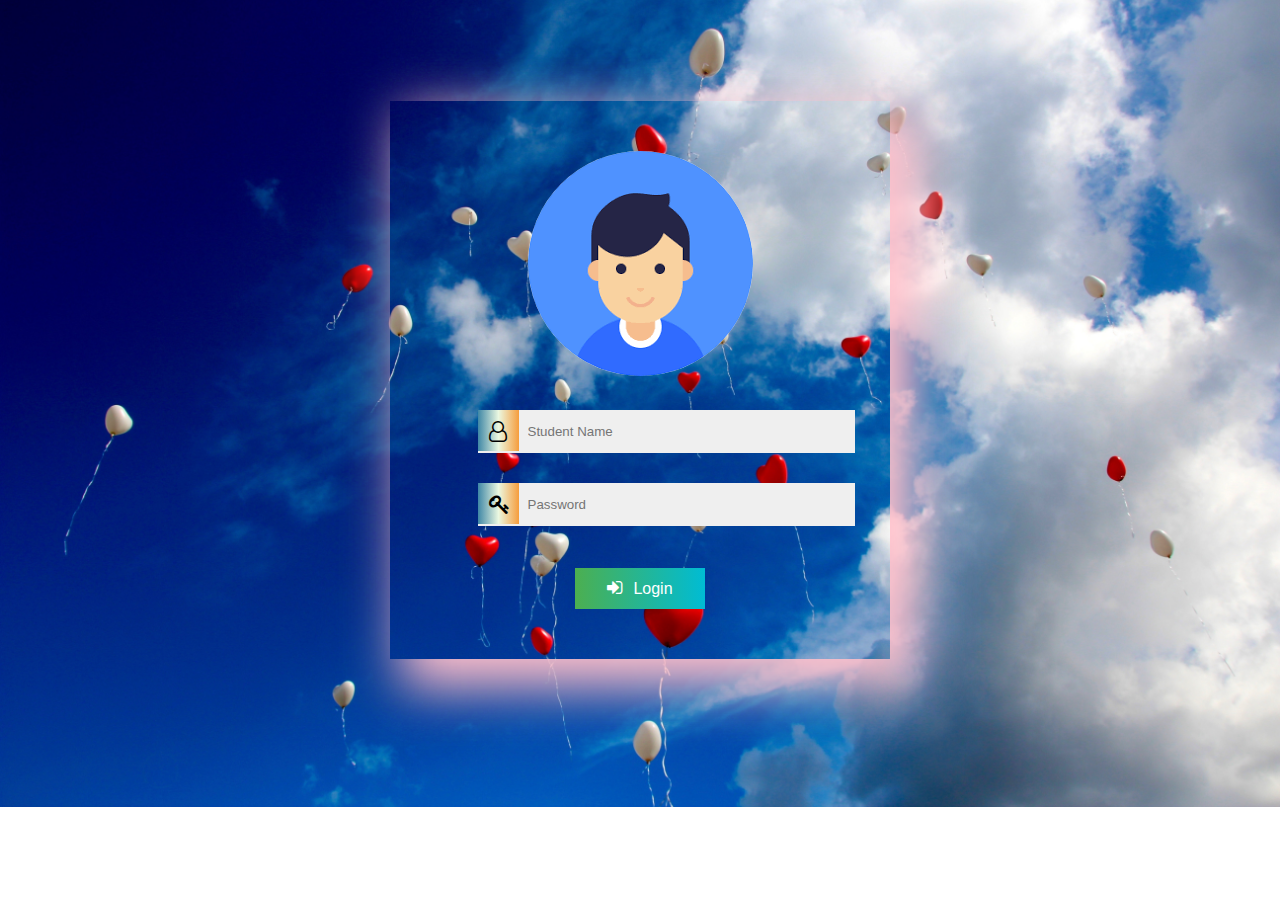
<file: index.html>
<!DOCTYPE html>
<html>
<head>
    <title>Wellcome to St Pauls college Aburoad</title>
    <link rel="stylesheet"href="css/style1.css">
    <link href="https://stackpath.bootstrapcdn.com/font-awesome/4.7.0/css/font-awesome.min.css" rel="stylesheet">
<script src="https://stackpath.bootstrapcdn.com/bootstrap/4.3.1/js/bootstrap.min.js"></script>
    <script src="https://code.jquery.com/jquery-3.4.1.min.js"></script>
    <script src="https://cdnjs.cloudflare.com/ajax/libs/popper.js/1.14.7/umd/popper.min.js"></script>
    <script src="https://stackpath.bootstrapcdn.com/bootstrap/4.3.1/js/bootstrap.min.js"></script>
     <meta charset="utf-8">
    <meta name="viewport" content="width=device-width, initial-scale=1, shrink-to-fit=no">
    </head>
    <body>
        <div class="container">
    <form name="myform"action="homepage.html"method="post">
        <img src="img/user.png">
        <div class="input-box">
        <span><i class="fa fa-user-o" aria-hidden="true"></i></span>
            <input type="text"placeholder="Student Name"id="user"required>
            <div id="show_error"></div>
        </div>
        <div class="input-box">
        <span><i class="fa fa-key" aria-hidden="true"></i></span>
            <input type="password"placeholder="Password"id="password"class="passwordStrength"required>
            <div id="error"></div>
        </div>
        <button type="submit"id="submit"><i class="fa fa-sign-in" aria-hidden="true"></i>Login</button>
        </form>
        <script>
        $(function() {
    "use strict";

    function PasswordStrengthCalculator() {

        function passwordContainsLowercaseLetter(value) {
            return (/[a-z]/).test(value);
        }

        function passwordContainsUppercaseLetter(value) {
            return (/[A-Z]/).test(value);
        }

        function passwordContainsSpaces(value) {
            return (/ /).test(value);
        }

        function passwordContainsNumber(value) {
            return (/[0-9]/).test(value);
        }

        function passwordContainsSymbol(value) {
            var containsSymbol = false,
                symbols = "-!§$%&/()=?.:,~;'#+-/*\\|{}[]_<>\"".split("");

            $.each(symbols, function(index, symbol) {
                if (value.indexOf(symbol) > -1) {
                    containsSymbol = true;

                    // We found a symbol. Therefore, return false to exit $.each early (short-circuit).
                    return false;
                }
            });

            return containsSymbol;
        }

        function countSpaces(value) {
            return value.split(/ +/).length - 1;
        }

        return {
            calculate: function(value, points) {
                var score = value.length * points.forEachCharacter;

                if (passwordContainsSpaces(value)) { score += countSpaces(value) * points.forEachSpace; }
                if (passwordContainsLowercaseLetter(value)) { score += points.containsLowercaseLetter; }
                if (passwordContainsUppercaseLetter(value)) { score += points.containsUppercaseLetter; }
                if (passwordContainsNumber(value)) { score += points.containsNumber; }
                if (passwordContainsSymbol(value)) { score += points.containsSymbol; }

                return score;
            }
        };
    }

    function Indicator(indicator, settings) {
        var $indicator = $(indicator).hide();

        function getStrengthClass(score) {
            var strengthIndex = parseInt(Math.round(score * (settings.strengthClassNames.length - 1) * 100 / settings.secureStrength) / 100, 10);
            if (strengthIndex >= settings.strengthClassNames.length) {
                strengthIndex = settings.strengthClassNames.length - 1;
            }

            return settings.strengthClassNames[strengthIndex];
        }

        return {
            refresh: function(score) {
                if (score > 0) {
                    $indicator.css("display", settings.indicatorDisplayType);
                } else {
                    $indicator.hide();
                }

                var strengthClass = getStrengthClass(score);
                $.each(settings.strengthClassNames, function(index, value) {
                    $indicator.removeClass(value.name);
                });
                $indicator.addClass(strengthClass.name);

                if (settings.text) {
                    $indicator.text(strengthClass.text);
                }
            }
        };
    }

    var calculator,
        defaults = {
            secureStrength: 25,

            $indicator: undefined,
            indicatorClassName: "password-strength-indicator",
            indicatorDisplayType: "inline-block",

            text: true,

            points: {
                forEachCharacter: 1,
                forEachSpace: 1,
                containsLowercaseLetter: 2,
                containsUppercaseLetter: 2,
                containsNumber: 4,
                containsSymbol: 5
            },

            strengthClassNames: [{
                name: "very-weak",
                text: "very weak"
            }, {
                name: "weak",
                text: "weak"
            }, {
                name: "mediocre",
                text: "mediocre"
            }, {
                name: "strong",
                text: "strong"
            }, {
                name: "very-strong",
                text: "very strong"
            }]
        },

        methods = {
            init: function(options) {
                var settings = $.extend({}, defaults, options),
                    $input = $(this),
                    $indicator = getIndicatorElement($input, settings),
                    indicator = new Indicator($indicator, settings);

                setupAutomaticIndicatorRefresh(indicator, $input, settings);

                return $input;
            },

            calculate: function(value, options) {
                var settings = $.extend(defaults, options);

                if (!calculator) {
                    calculator = new PasswordStrengthCalculator();
                }

                return calculator.calculate(value, settings.points);
            },

            defaults: function() {
                return defaults;
            }
        };

    function getIndicatorElement($input, settings) {
        var $indicator = settings.$indicator || $("<span>&nbsp;</span>").insertAfter($input);

        return $indicator.attr("class", settings.indicatorClassName);
    }

    function setupAutomaticIndicatorRefresh(indicator, $input, settings) {
        var refresh = function() {
            var password = $input.val(),
                score = methods.calculate(password, settings);

            indicator.refresh(score);
        };

        $input.on("keyup", refresh);
    }

    $.fn.passwordStrengthIndicator = $.fn.passwordStrength = function(method) {
        if (methods[method]) {
            return methods[method].apply(this, Array.prototype.slice.call(arguments, 1));
        }

        if (typeof method === "object" || !method) {
            return methods.init.apply(this, arguments);
        }

        $.error("Method " +  method + " does not exist on jQuery.passwordStrength");
    };
});
        </script>
        <script type="text/javascript">
    $(function() {
        $("#password").passwordStrength();
    });
</script>
           <script>
            $(document).ready(function(){
              $('#submit').click(function(){
                  var user = $('#user').val();
                  
                   if(user == "") {
                      $('#show_error').html('**Please Enter Your Name');
                     $('#show_error').css('color','#000');
                 return false;
                  } 
                  
                  if((user.length <=2) || (user.length >=26)) {
                      $('#show_error').html('**The Name Must B/w 3 to 25 Characters');
                     $('#show_error').css('color','#000');
                 return false;
                  } 
                 var pass = $('#password').val();
                  if(pass == "") {
                       $('#error').html('**Please Enter Your Password');
                     $('#error').css('color','#000');
                 return false;
                  }
                   if(pass.length <8) {
                       $('#error').html('**Password Must 8 Characters Long');
                     $('#error').css('color','#000');
                 return false;
                  }
                 
                
              });
            });                               
            </script> 
         </div>  
    </body>
</html>
</file>
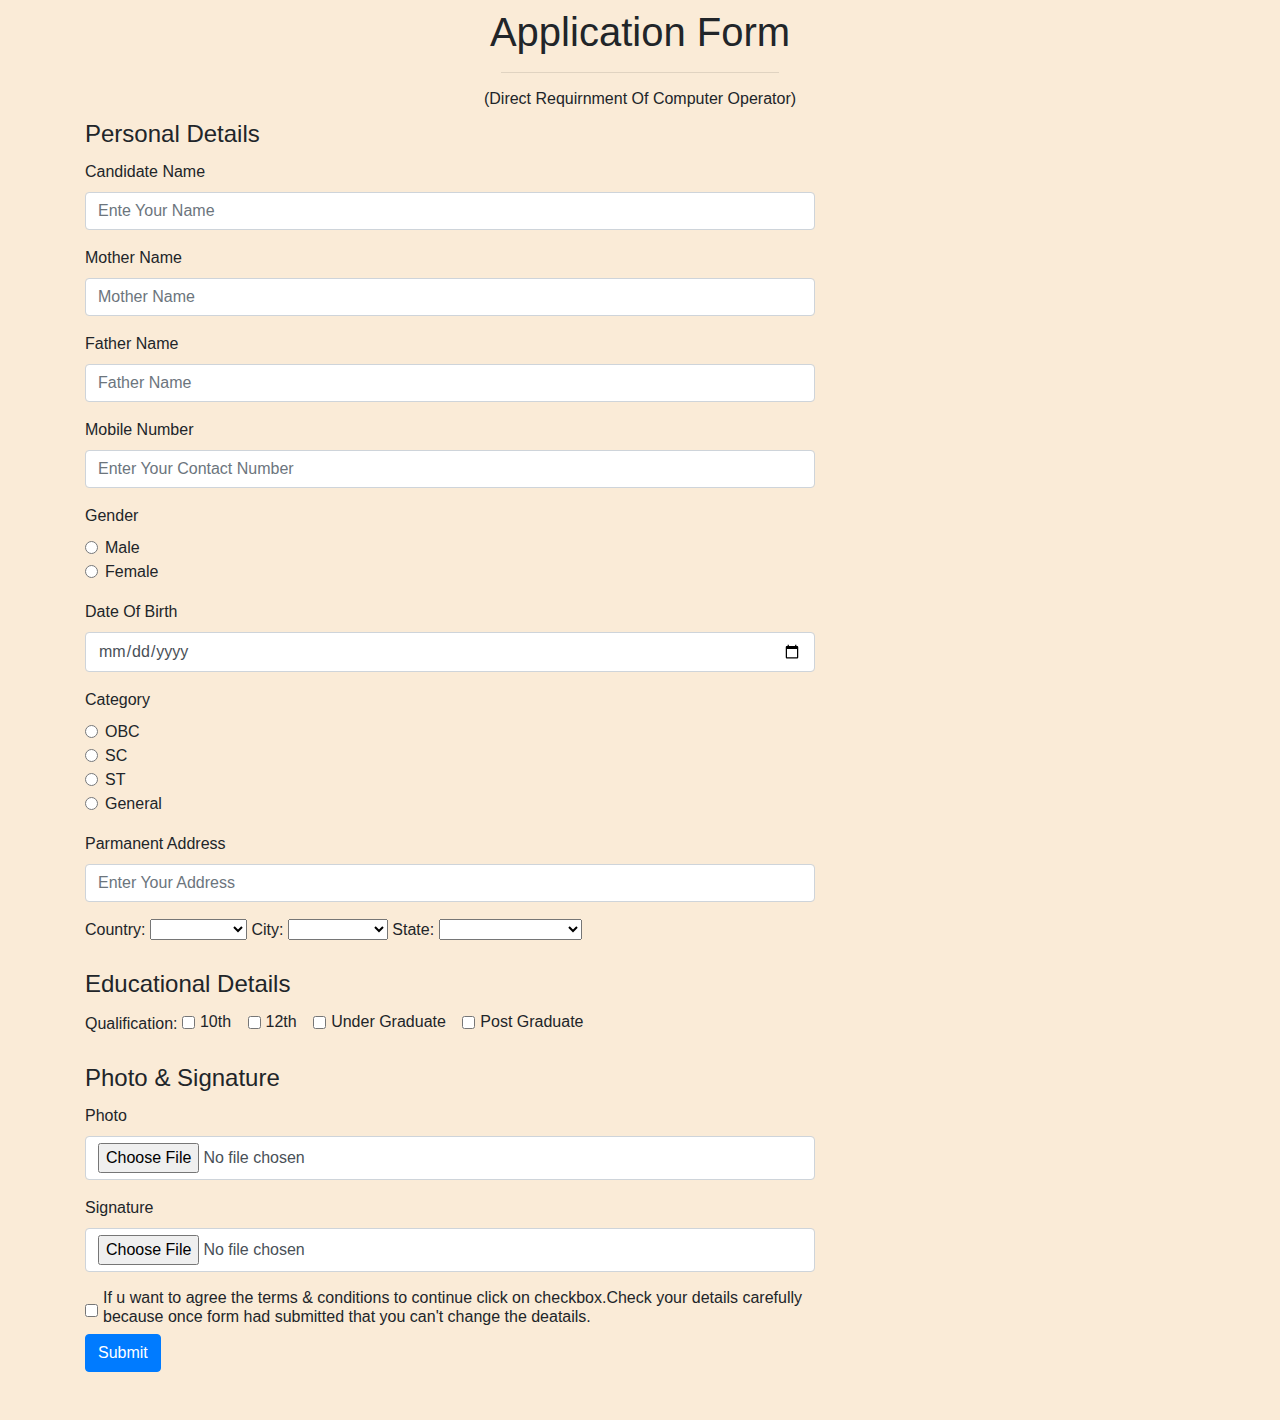
<file: application.html>
<!DOCTYPE html>
<html>
<head>
    <title>Computer Operator Appliaction form Apply here</title> <link rel="stylesheet" href="https://maxcdn.bootstrapcdn.com/bootstrap/4.0.0/css/bootstrap.min.css" integrity="sha384-Gn5384xqQ1aoWXA+058RXPxPg6fy4IWvTNh0E263XmFcJlSAwiGgFAW/dAiS6JXm" crossorigin="anonymous">
<script src="https://maxcdn.bootstrapcdn.com/bootstrap/4.0.0/js/bootstrap.min.js" integrity="sha384-JZR6Spejh4U02d8jOt6vLEHfe/JQGiRRSQQxSfFWpi1MquVdAyjUar5+76PVCmYl" crossorigin="anonymous"></script>
    <meta charset="utf-8">
     <meta name="viewport" content="width=device-width, initial-scale=1, shrink-to-fit=no">
    </head>
<body style="background-color: antiquewhite">
    <div class="container mb-5">
        <h1 class="text-center mt-2">Application Form</h1>
        <hr class="w-25 text-center">
        <h6 class="text-center">(Direct Requirnment Of Computer Operator)</h6>
        <div class="row">
        <div class="col-md-8">
        <legend>Personal Details</legend>
        <form name="myform"onsubmit="return validation()">
  <div class="form-group">
    <label for="exampleInputEmail1">Candidate Name</label>
    <input type="text" class="form-control" id="1"  placeholder="Ente Your Name"required><span id="us"></span>
  </div>
  <div class="form-group">
    <label for="exampleInputPassword1">Mother Name</label>
    <input type="text" class="form-control" id="2" placeholder="Mother Name"required><span id="mn"></span>
  </div>
 <div class="form-group">
    <label for="exampleInputPassword1">Father Name</label>
    <input type="text" class="form-control" id="3" placeholder="Father Name"required><span id="fn"></span>
  </div>
 <div class="form-group">
    <label for="exampleInputPassword1">Mobile Number</label>
    <input type="text" class="form-control" id="4" placeholder="Enter Your Contact Number"required><span id="mobile"></span>
  </div>
 <div class="form-group">
    <label for="exampleInputPassword1">Gender</label>
   <div class="form-check">
  <input class="form-check-input" type="radio" name="exampleRadios" id="exampleRadios1" value="option1">
  <label class="form-check-label" for="exampleRadios1">
   Male
  </label>
</div>
     <div class="form-check">
  <input class="form-check-input" type="radio" name="exampleRadios" id="exampleRadios1" value="option1">
  <label class="form-check-label" for="exampleRadios1">
   Female
  </label>
</div>
  </div>
             <div class="form-group">
    <label for="exampleInputPassword1">Date Of Birth</label>
    <input type="date" class="form-control" id="exampleInputPassword1" placeholder=""required>
  </div>
            <div class="form-group">
    <label for="exampleInputPassword1">Category</label>
   <div class="form-check">
  <input class="form-check-input" type="radio" name="exampleRadios" id="exampleRadios1" value="option1">
  <label class="form-check-label" for="exampleRadios1">
   OBC
  </label>
</div>
     <div class="form-check">
  <input class="form-check-input" type="radio" name="exampleRadios" id="exampleRadios1" value="option1">
  <label class="form-check-label" for="exampleRadios1">
  SC
  </label>
</div>
               
   <div class="form-check">
  <input class="form-check-input" type="radio" name="exampleRadios" id="exampleRadios1" value="option1">
  <label class="form-check-label" for="exampleRadios1">
  ST
  </label>
</div>
     <div class="form-check">
  <input class="form-check-input" type="radio" name="exampleRadios" id="exampleRadios1" value="option1">
  <label class="form-check-label" for="exampleRadios1">
   General
  </label>
</div>
  </div>

             <div class="form-group">
    <label for="exampleInputPassword1">Parmanent Address</label>
    <input type="text" class="form-control" id="5" placeholder="Enter Your Address"required><span id="address"></span>
  </div>
            <div class="form-group">
            <label>Country:</label>
<select>
     <option selected="no"></option>
          <option>India</option>
		  <option>japan</option>
		  <option>chaina</option>
		  <option>hong kong</option>
		  <option>indonasia</option>
		  <option>italy</option>
		  <option>cannada</option>
		  <option>America</option>
		  <option>Singapore</option>
		  <option>shri lanka</option>
</select>
                
<label>City:</label>
<select>
    <option selected="no"></option>
        <option>Mumbai</option>
		<option>Dehli</option>
		<option>banglore</option>
		<option>Ahmdabad</option>
		<option>Indore</option>
		<option>Agra</option>
		<option>Surat</option>
		<option>Pune</option>
		<option>Shri nagar</option>
		<option>Jaipur</option>
</select>
                <label>State:</label>
<select>
    <option selected="no"></option>
        <option>Rajasthan</option>
		<option>Panjab</option>
		<option>hariyana</option>
		<option>Gujrat</option>
		<option>Maharastra</option>
		<option>Uttar Pradesh</option>
		<option>Madhya Pradesh</option>
		<option>Kerala</option>
</select>
            </div>
<legend>Educational Details</legend>
           <div class="form-group">
    <label for="exampleInputPassword1">Qualification:</label>
   <div class="form-check form-check-inline">
  <input class="form-check-input" type="checkbox" id="inlineCheckbox1" value="option1">
  <label class="form-check-label" for="inlineCheckbox1">10th</label>
</div>
<div class="form-check form-check-inline">
  <input class="form-check-input" type="checkbox" id="inlineCheckbox2" value="option2">
  <label class="form-check-label" for="inlineCheckbox2">12th</label>
</div>
               <div class="form-check form-check-inline">
  <input class="form-check-input" type="checkbox" id="inlineCheckbox1" value="option1">
  <label class="form-check-label" for="inlineCheckbox1">Under Graduate</label>
</div>
<div class="form-check form-check-inline">
  <input class="form-check-input" type="checkbox" id="inlineCheckbox2" value="option2">
  <label class="form-check-label" for="inlineCheckbox2">Post Graduate</label>
</div>           
  </div>
            <legend>Photo & Signature</legend>
            <div class="form-group">
    <label for="exampleInputPassword1">Photo</label>
    <input type="file" class="form-control" id="exampleInputPassword1" placeholder=""required>
  </div>
       
            <div class="form-group">
    <label for="exampleInputPassword1">Signature</label>
    <input type="file" class="form-control" id="exampleInputPassword1" placeholder=""required>
  </div>  
            <div class="form-check form-check-inline">
            <input type="checkbox"name="c1"class="form-check-input">  <h6>If u want to agree the terms & conditions to continue click on checkbox.Check your details carefully because once form had submitted that you can't change the deatails.</h6>
            </div>
</form> 
            <button type="submit"class="btn btn-primary"id="submit"onclick = "window.location.href = 'submit.html'">Submit</button>
        </div> 
        </div>
    </div>
    </body>
</html>
</file>
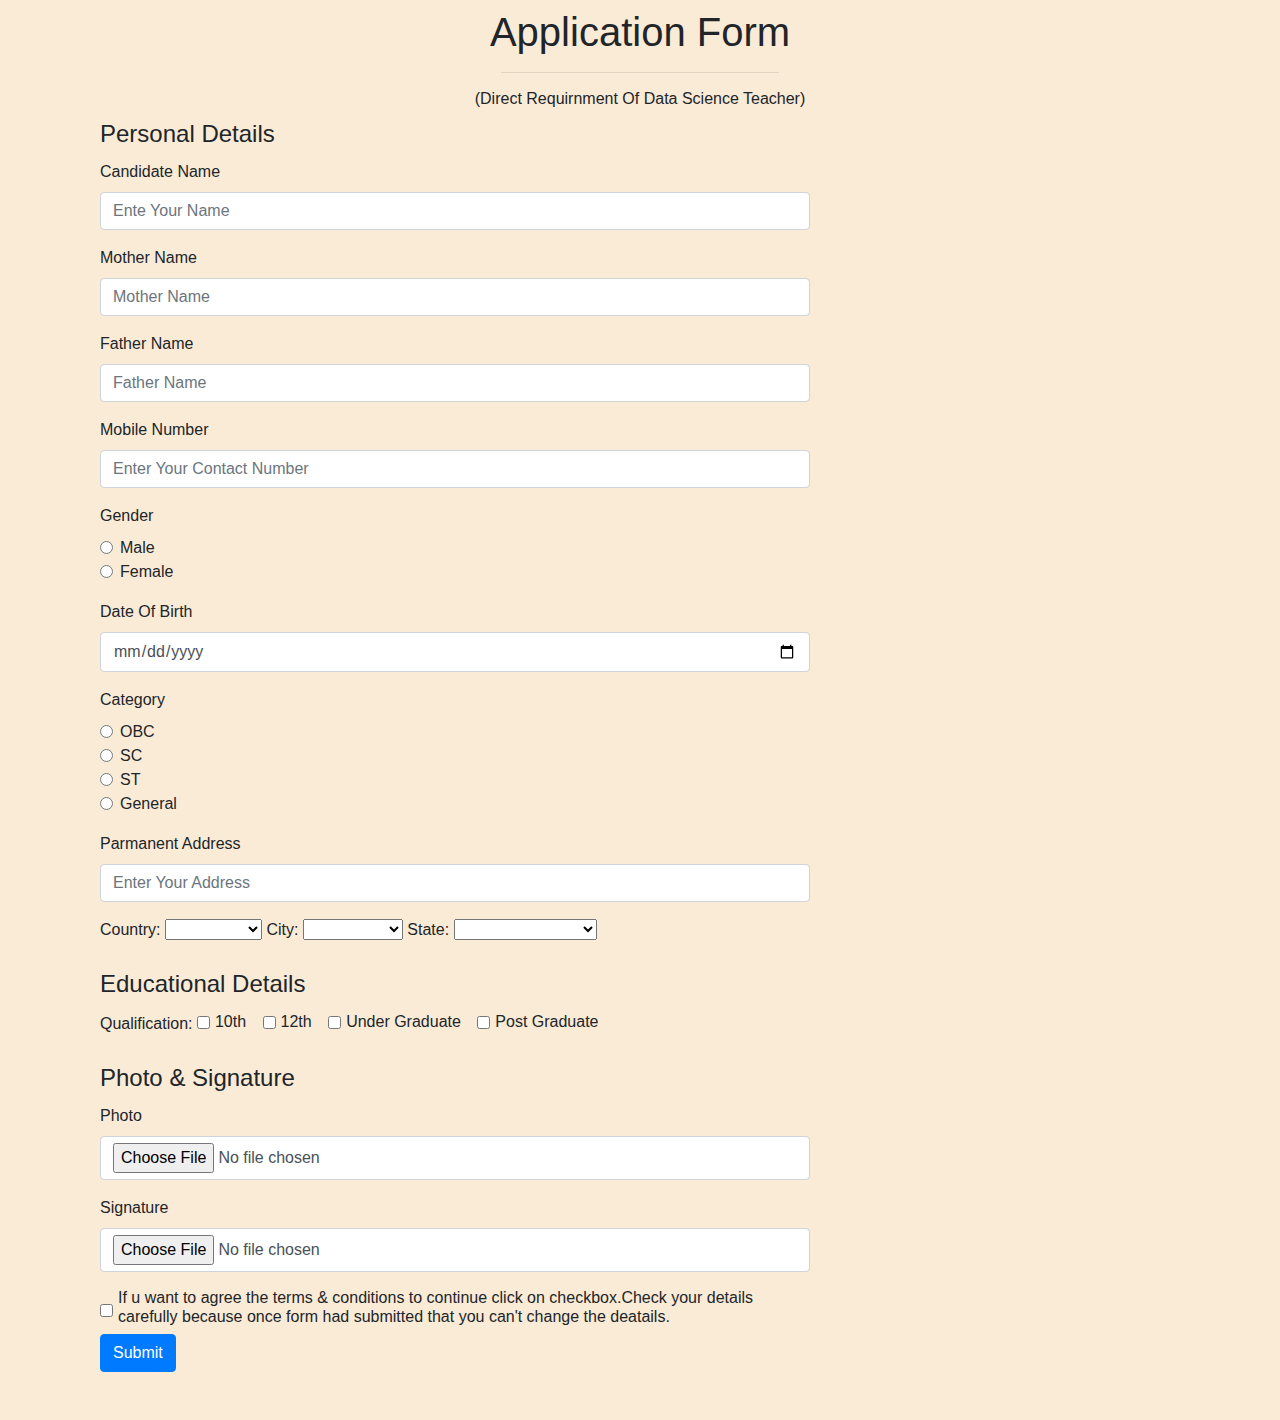
<file: application1.html>
<!DOCTYPE html>
<html>
<head>
    <title>Data Science Teacher Appliaction form Apply here</title> <link rel="stylesheet" href="https://maxcdn.bootstrapcdn.com/bootstrap/4.0.0/css/bootstrap.min.css" integrity="sha384-Gn5384xqQ1aoWXA+058RXPxPg6fy4IWvTNh0E263XmFcJlSAwiGgFAW/dAiS6JXm" crossorigin="anonymous">
<script src="https://maxcdn.bootstrapcdn.com/bootstrap/4.0.0/js/bootstrap.min.js" integrity="sha384-JZR6Spejh4U02d8jOt6vLEHfe/JQGiRRSQQxSfFWpi1MquVdAyjUar5+76PVCmYl" crossorigin="anonymous"></script>
    <meta charset="utf-8">
     <meta name="viewport" content="width=device-width, initial-scale=1, shrink-to-fit=no">
    </head>
<body style="background-color: antiquewhite">
    <div class="container mb-5">
        <h1 class="text-center mt-2">Application Form</h1>
        <hr class="w-25 text-center">
        <h6 class="text-center">(Direct Requirnment Of Data Science Teacher)</h6>
        <div class="col-md-8">
        <legend>Personal Details</legend>
        <form>
  <div class="form-group">
    <label for="exampleInputEmail1">Candidate Name</label>
    <input type="text" class="form-control" id="exampleInputEmail1"  placeholder="Ente Your Name"required>
  </div>
  <div class="form-group">
    <label for="exampleInputPassword1">Mother Name</label>
    <input type="text" class="form-control" id="exampleInputPassword1" placeholder="Mother Name"required>
  </div>
 <div class="form-group">
    <label for="exampleInputPassword1">Father Name</label>
    <input type="text" class="form-control" id="exampleInputPassword1" placeholder="Father Name"required>
  </div>
 <div class="form-group">
    <label for="exampleInputPassword1">Mobile Number</label>
    <input type="text" class="form-control" id="exampleInputPassword1" placeholder="Enter Your Contact Number"required>
  </div>
 <div class="form-group">
    <label for="exampleInputPassword1">Gender</label>
   <div class="form-check">
  <input class="form-check-input" type="radio" name="exampleRadios" id="exampleRadios1" value="option1">
  <label class="form-check-label" for="exampleRadios1">
   Male
  </label>
</div>
     <div class="form-check">
  <input class="form-check-input" type="radio" name="exampleRadios" id="exampleRadios1" value="option1">
  <label class="form-check-label" for="exampleRadios1">
   Female
  </label>
</div>
  </div>
             <div class="form-group">
    <label for="exampleInputPassword1">Date Of Birth</label>
    <input type="date" class="form-control" id="exampleInputPassword1" placeholder=""required>
  </div>
            <div class="form-group">
    <label for="exampleInputPassword1">Category</label>
   <div class="form-check">
  <input class="form-check-input" type="radio" name="exampleRadios" id="exampleRadios1" value="option1">
  <label class="form-check-label" for="exampleRadios1">
   OBC
  </label>
</div>
     <div class="form-check">
  <input class="form-check-input" type="radio" name="exampleRadios" id="exampleRadios1" value="option1">
  <label class="form-check-label" for="exampleRadios1">
  SC
  </label>
</div>
               
   <div class="form-check">
  <input class="form-check-input" type="radio" name="exampleRadios" id="exampleRadios1" value="option1">
  <label class="form-check-label" for="exampleRadios1">
  ST
  </label>
</div>
     <div class="form-check">
  <input class="form-check-input" type="radio" name="exampleRadios" id="exampleRadios1" value="option1">
  <label class="form-check-label" for="exampleRadios1">
   General
  </label>
</div>
  </div>

             <div class="form-group">
    <label for="exampleInputPassword1">Parmanent Address</label>
    <input type="text" class="form-control" id="exampleInputPassword1" placeholder="Enter Your Address"required>
  </div>
            <div class="form-group">
            <label>Country:</label>
<select>
     <option selected="no"></option>
          <option>India</option>
		  <option>japan</option>
		  <option>chaina</option>
		  <option>hong kong</option>
		  <option>indonasia</option>
		  <option>italy</option>
		  <option>cannada</option>
		  <option>America</option>
		  <option>Singapore</option>
		  <option>shri lanka</option>
</select>
                
<label>City:</label>
<select>
    <option selected="no"></option>
        <option>Mumbai</option>
		<option>Dehli</option>
		<option>banglore</option>
		<option>Ahmdabad</option>
		<option>Indore</option>
		<option>Agra</option>
		<option>Surat</option>
		<option>Pune</option>
		<option>Shri nagar</option>
		<option>Jaipur</option>
</select>
                <label>State:</label>
<select>
    <option selected="no"></option>
        <option>Rajasthan</option>
		<option>Panjab</option>
		<option>hariyana</option>
		<option>Gujrat</option>
		<option>Maharastra</option>
		<option>Uttar Pradesh</option>
		<option>Madhya Pradesh</option>
		<option>Kerala</option>
</select>
            </div>
<legend>Educational Details</legend>
           <div class="form-group">
    <label for="exampleInputPassword1">Qualification:</label>
   <div class="form-check form-check-inline">
  <input class="form-check-input" type="checkbox" id="inlineCheckbox1" value="option1">
  <label class="form-check-label" for="inlineCheckbox1">10th</label>
</div>
<div class="form-check form-check-inline">
  <input class="form-check-input" type="checkbox" id="inlineCheckbox2" value="option2">
  <label class="form-check-label" for="inlineCheckbox2">12th</label>
</div>
               <div class="form-check form-check-inline">
  <input class="form-check-input" type="checkbox" id="inlineCheckbox1" value="option1">
  <label class="form-check-label" for="inlineCheckbox1">Under Graduate</label>
</div>
<div class="form-check form-check-inline">
  <input class="form-check-input" type="checkbox" id="inlineCheckbox2" value="option2">
  <label class="form-check-label" for="inlineCheckbox2">Post Graduate</label>
</div>           
  </div>
            <legend>Photo & Signature</legend>
            <div class="form-group">
    <label for="exampleInputPassword1">Photo</label>
    <input type="file" class="form-control" id="exampleInputPassword1" placeholder=""required>
  </div>
       
            <div class="form-group">
    <label for="exampleInputPassword1">Signature</label>
    <input type="file" class="form-control" id="exampleInputPassword1" placeholder=""required>
  </div>  
            <div class="form-check form-check-inline">
            <input type="checkbox"name="c1"class="form-check-input">  <h6>If u want to agree the terms & conditions to continue click on checkbox.Check your details carefully because once form had submitted that you can't change the deatails.</h6>
            </div>
</form> 
            <button type="submit"class="btn btn-primary"onclick = "window.location.href = 'submit.html'">Submit</button>
        </div> 
    
    </div>
    </body>
</html>
</file>
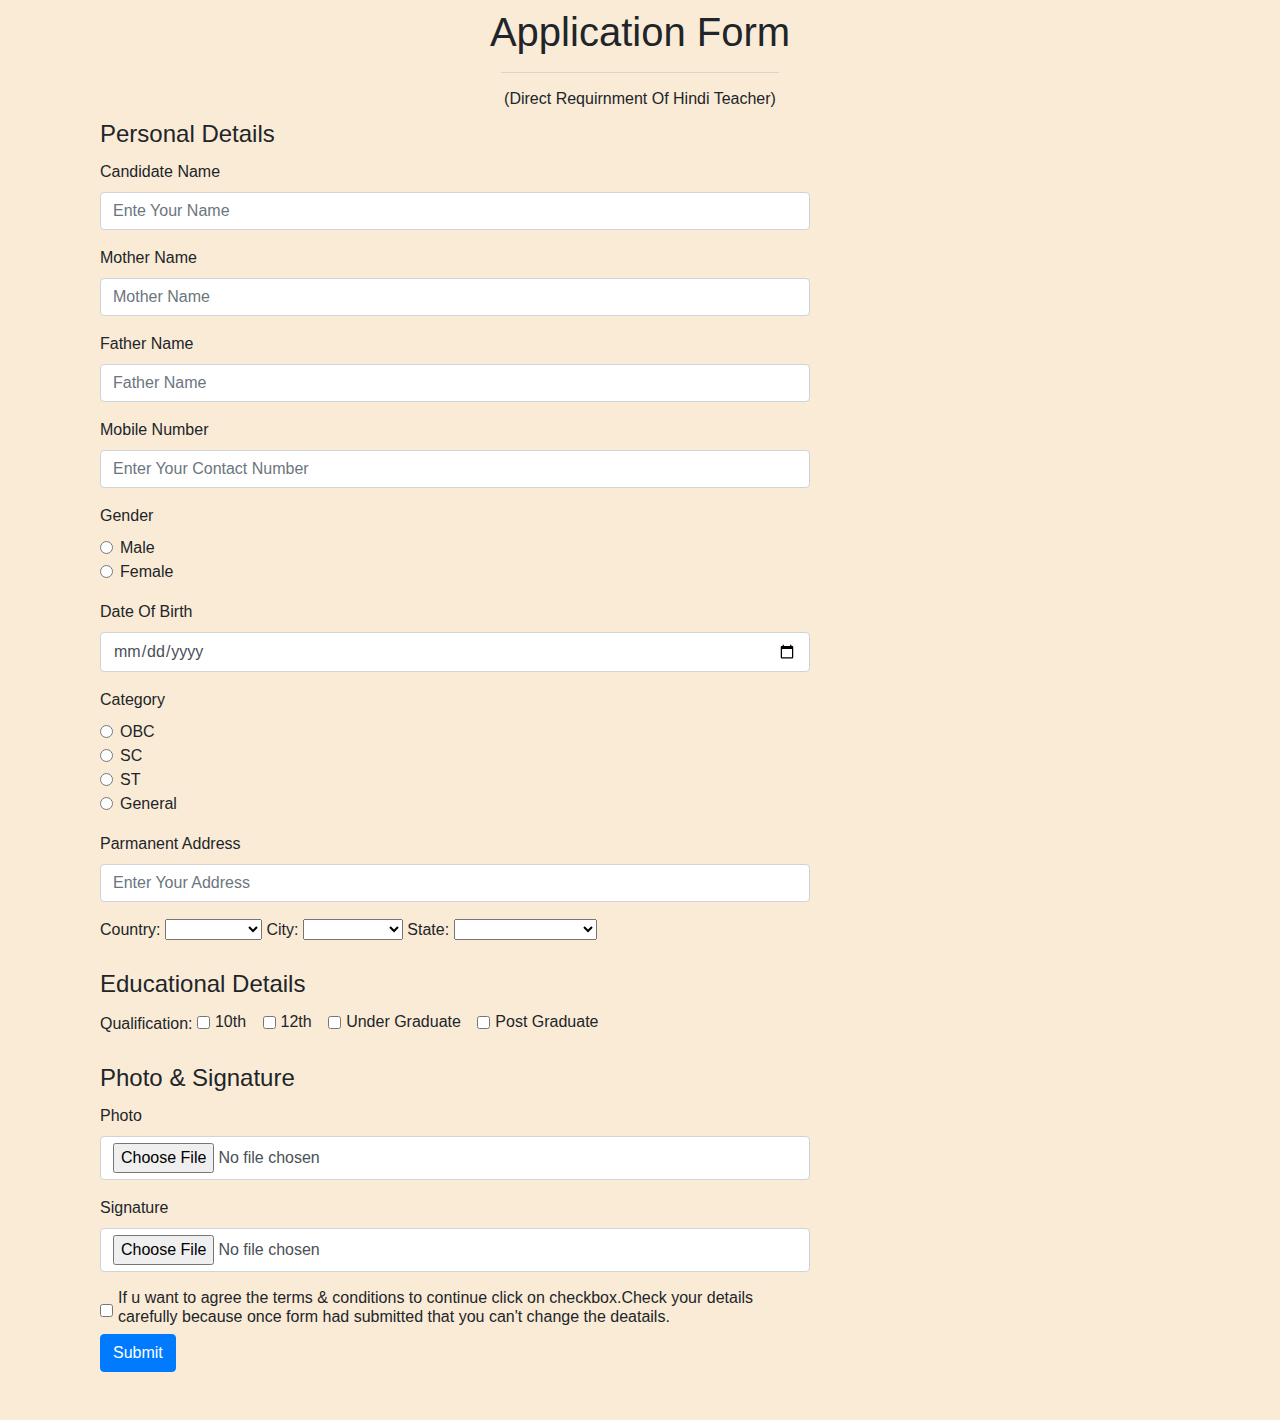
<file: application2.html>
<!DOCTYPE html>
<html>
<head>
    <title>Hindi Teacher Appliaction form Apply here</title> <link rel="stylesheet" href="https://maxcdn.bootstrapcdn.com/bootstrap/4.0.0/css/bootstrap.min.css" integrity="sha384-Gn5384xqQ1aoWXA+058RXPxPg6fy4IWvTNh0E263XmFcJlSAwiGgFAW/dAiS6JXm" crossorigin="anonymous">
<script src="https://maxcdn.bootstrapcdn.com/bootstrap/4.0.0/js/bootstrap.min.js" integrity="sha384-JZR6Spejh4U02d8jOt6vLEHfe/JQGiRRSQQxSfFWpi1MquVdAyjUar5+76PVCmYl" crossorigin="anonymous"></script>
    <meta charset="utf-8">
     <meta name="viewport" content="width=device-width, initial-scale=1, shrink-to-fit=no">
    </head>
<body style="background-color: antiquewhite">
    <div class="container mb-5">
        <h1 class="text-center mt-2">Application Form</h1>
        <hr class="w-25 text-center">
        <h6 class="text-center">(Direct Requirnment Of Hindi Teacher)</h6>
        <div class="col-md-8">
        <legend>Personal Details</legend>
        <form>
  <div class="form-group">
    <label for="exampleInputEmail1">Candidate Name</label>
    <input type="text" class="form-control" id="exampleInputEmail1"  placeholder="Ente Your Name"required>
  </div>
  <div class="form-group">
    <label for="exampleInputPassword1">Mother Name</label>
    <input type="text" class="form-control" id="exampleInputPassword1" placeholder="Mother Name"required>
  </div>
 <div class="form-group">
    <label for="exampleInputPassword1">Father Name</label>
    <input type="text" class="form-control" id="exampleInputPassword1" placeholder="Father Name"required>
  </div>
 <div class="form-group">
    <label for="exampleInputPassword1">Mobile Number</label>
    <input type="text" class="form-control" id="exampleInputPassword1" placeholder="Enter Your Contact Number"required>
  </div>
 <div class="form-group">
    <label for="exampleInputPassword1">Gender</label>
   <div class="form-check">
  <input class="form-check-input" type="radio" name="exampleRadios" id="exampleRadios1" value="option1">
  <label class="form-check-label" for="exampleRadios1">
   Male
  </label>
</div>
     <div class="form-check">
  <input class="form-check-input" type="radio" name="exampleRadios" id="exampleRadios1" value="option1">
  <label class="form-check-label" for="exampleRadios1">
   Female
  </label>
</div>
  </div>
             <div class="form-group">
    <label for="exampleInputPassword1">Date Of Birth</label>
    <input type="date" class="form-control" id="exampleInputPassword1" placeholder=""required>
  </div>
            <div class="form-group">
    <label for="exampleInputPassword1">Category</label>
   <div class="form-check">
  <input class="form-check-input" type="radio" name="exampleRadios" id="exampleRadios1" value="option1">
  <label class="form-check-label" for="exampleRadios1">
   OBC
  </label>
</div>
     <div class="form-check">
  <input class="form-check-input" type="radio" name="exampleRadios" id="exampleRadios1" value="option1">
  <label class="form-check-label" for="exampleRadios1">
  SC
  </label>
</div>
               
   <div class="form-check">
  <input class="form-check-input" type="radio" name="exampleRadios" id="exampleRadios1" value="option1">
  <label class="form-check-label" for="exampleRadios1">
  ST
  </label>
</div>
     <div class="form-check">
  <input class="form-check-input" type="radio" name="exampleRadios" id="exampleRadios1" value="option1">
  <label class="form-check-label" for="exampleRadios1">
   General
  </label>
</div>
  </div>

             <div class="form-group">
    <label for="exampleInputPassword1">Parmanent Address</label>
    <input type="text" class="form-control" id="exampleInputPassword1" placeholder="Enter Your Address"required>
  </div>
            <div class="form-group">
            <label>Country:</label>
<select>
     <option selected="no"></option>
          <option>India</option>
		  <option>japan</option>
		  <option>chaina</option>
		  <option>hong kong</option>
		  <option>indonasia</option>
		  <option>italy</option>
		  <option>cannada</option>
		  <option>America</option>
		  <option>Singapore</option>
		  <option>shri lanka</option>
</select>
                
<label>City:</label>
<select>
    <option selected="no"></option>
        <option>Mumbai</option>
		<option>Dehli</option>
		<option>banglore</option>
		<option>Ahmdabad</option>
		<option>Indore</option>
		<option>Agra</option>
		<option>Surat</option>
		<option>Pune</option>
		<option>Shri nagar</option>
		<option>Jaipur</option>
</select>
                <label>State:</label>
<select>
    <option selected="no"></option>
        <option>Rajasthan</option>
		<option>Panjab</option>
		<option>hariyana</option>
		<option>Gujrat</option>
		<option>Maharastra</option>
		<option>Uttar Pradesh</option>
		<option>Madhya Pradesh</option>
		<option>Kerala</option>
</select>
            </div>
<legend>Educational Details</legend>
           <div class="form-group">
    <label for="exampleInputPassword1">Qualification:</label>
   <div class="form-check form-check-inline">
  <input class="form-check-input" type="checkbox" id="inlineCheckbox1" value="option1">
  <label class="form-check-label" for="inlineCheckbox1">10th</label>
</div>
<div class="form-check form-check-inline">
  <input class="form-check-input" type="checkbox" id="inlineCheckbox2" value="option2">
  <label class="form-check-label" for="inlineCheckbox2">12th</label>
</div>
               <div class="form-check form-check-inline">
  <input class="form-check-input" type="checkbox" id="inlineCheckbox1" value="option1">
  <label class="form-check-label" for="inlineCheckbox1">Under Graduate</label>
</div>
<div class="form-check form-check-inline">
  <input class="form-check-input" type="checkbox" id="inlineCheckbox2" value="option2">
  <label class="form-check-label" for="inlineCheckbox2">Post Graduate</label>
</div>           
  </div>
            <legend>Photo & Signature</legend>
            <div class="form-group">
    <label for="exampleInputPassword1">Photo</label>
    <input type="file" class="form-control" id="exampleInputPassword1" placeholder=""required>
  </div>
       
            <div class="form-group">
    <label for="exampleInputPassword1">Signature</label>
    <input type="file" class="form-control" id="exampleInputPassword1" placeholder=""required>
  </div>  
            <div class="form-check form-check-inline">
            <input type="checkbox"name="c1"class="form-check-input">  <h6>If u want to agree the terms & conditions to continue click on checkbox.Check your details carefully because once form had submitted that you can't change the deatails.</h6>
            </div>
</form> 
            <button type="submit"class="btn btn-primary"onclick = "window.location.href = 'submit.html'">Submit</button>
        </div> 
    
    </div>
    </body>
</html>
</file>
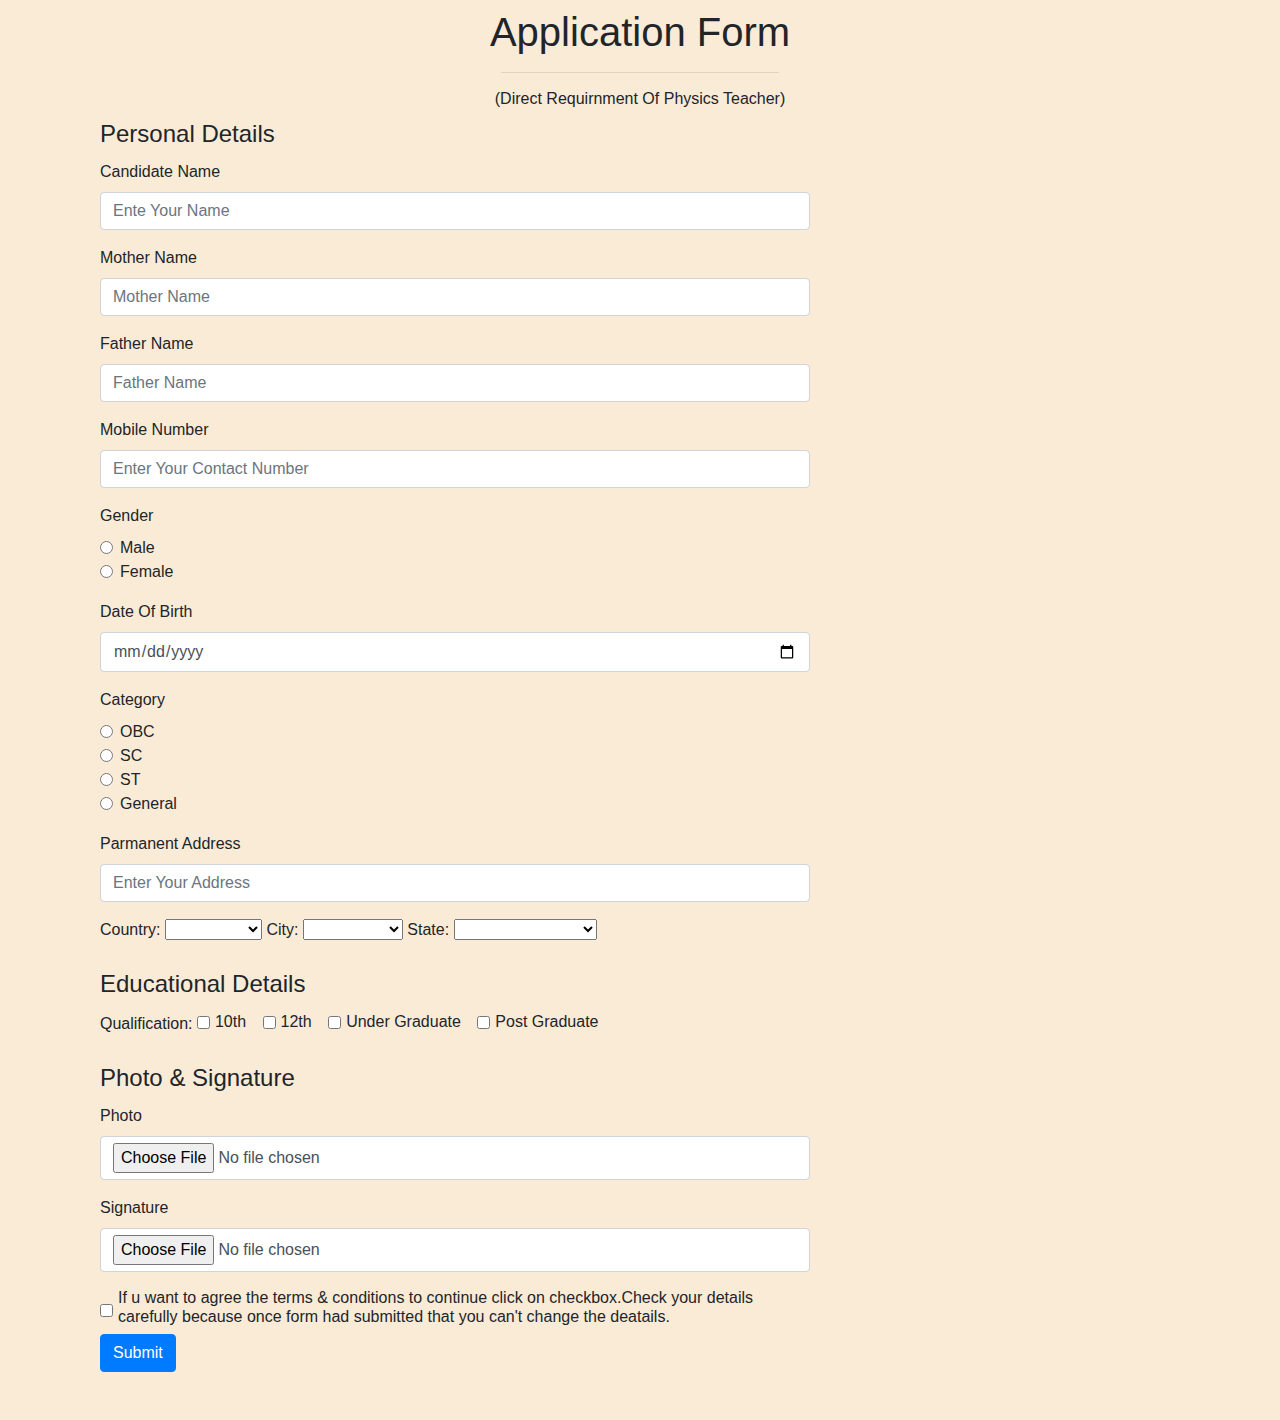
<file: application3.html>
<!DOCTYPE html>
<html>
<head>
    <title>Physics Teacher Appliaction form Apply here</title> <link rel="stylesheet" href="https://maxcdn.bootstrapcdn.com/bootstrap/4.0.0/css/bootstrap.min.css" integrity="sha384-Gn5384xqQ1aoWXA+058RXPxPg6fy4IWvTNh0E263XmFcJlSAwiGgFAW/dAiS6JXm" crossorigin="anonymous">
<script src="https://maxcdn.bootstrapcdn.com/bootstrap/4.0.0/js/bootstrap.min.js" integrity="sha384-JZR6Spejh4U02d8jOt6vLEHfe/JQGiRRSQQxSfFWpi1MquVdAyjUar5+76PVCmYl" crossorigin="anonymous"></script>
    <meta charset="utf-8">
     <meta name="viewport" content="width=device-width, initial-scale=1, shrink-to-fit=no">
    </head>
<body style="background-color: antiquewhite">
    <div class="container mb-5">
        <h1 class="text-center mt-2">Application Form</h1>
        <hr class="w-25 text-center">
        <h6 class="text-center">(Direct Requirnment Of Physics Teacher)</h6>
        <div class="col-md-8">
        <legend>Personal Details</legend>
        <form>
  <div class="form-group">
    <label for="exampleInputEmail1">Candidate Name</label>
    <input type="text" class="form-control" id="exampleInputEmail1"  placeholder="Ente Your Name"required>
  </div>
  <div class="form-group">
    <label for="exampleInputPassword1">Mother Name</label>
    <input type="text" class="form-control" id="exampleInputPassword1" placeholder="Mother Name"required>
  </div>
 <div class="form-group">
    <label for="exampleInputPassword1">Father Name</label>
    <input type="text" class="form-control" id="exampleInputPassword1" placeholder="Father Name"required>
  </div>
 <div class="form-group">
    <label for="exampleInputPassword1">Mobile Number</label>
    <input type="text" class="form-control" id="exampleInputPassword1" placeholder="Enter Your Contact Number"required>
  </div>
 <div class="form-group">
    <label for="exampleInputPassword1">Gender</label>
   <div class="form-check">
  <input class="form-check-input" type="radio" name="exampleRadios" id="exampleRadios1" value="option1">
  <label class="form-check-label" for="exampleRadios1">
   Male
  </label>
</div>
     <div class="form-check">
  <input class="form-check-input" type="radio" name="exampleRadios" id="exampleRadios1" value="option1">
  <label class="form-check-label" for="exampleRadios1">
   Female
  </label>
</div>
  </div>
             <div class="form-group">
    <label for="exampleInputPassword1">Date Of Birth</label>
    <input type="date" class="form-control" id="exampleInputPassword1" placeholder=""required>
  </div>
            <div class="form-group">
    <label for="exampleInputPassword1">Category</label>
   <div class="form-check">
  <input class="form-check-input" type="radio" name="exampleRadios" id="exampleRadios1" value="option1">
  <label class="form-check-label" for="exampleRadios1">
   OBC
  </label>
</div>
     <div class="form-check">
  <input class="form-check-input" type="radio" name="exampleRadios" id="exampleRadios1" value="option1">
  <label class="form-check-label" for="exampleRadios1">
  SC
  </label>
</div>
               
   <div class="form-check">
  <input class="form-check-input" type="radio" name="exampleRadios" id="exampleRadios1" value="option1">
  <label class="form-check-label" for="exampleRadios1">
  ST
  </label>
</div>
     <div class="form-check">
  <input class="form-check-input" type="radio" name="exampleRadios" id="exampleRadios1" value="option1">
  <label class="form-check-label" for="exampleRadios1">
   General
  </label>
</div>
  </div>

             <div class="form-group">
    <label for="exampleInputPassword1">Parmanent Address</label>
    <input type="text" class="form-control" id="exampleInputPassword1" placeholder="Enter Your Address"required>
  </div>
            <div class="form-group">
            <label>Country:</label>
<select>
     <option selected="no"></option>
          <option>India</option>
		  <option>japan</option>
		  <option>chaina</option>
		  <option>hong kong</option>
		  <option>indonasia</option>
		  <option>italy</option>
		  <option>cannada</option>
		  <option>America</option>
		  <option>Singapore</option>
		  <option>shri lanka</option>
</select>
                
<label>City:</label>
<select>
    <option selected="no"></option>
        <option>Mumbai</option>
		<option>Dehli</option>
		<option>banglore</option>
		<option>Ahmdabad</option>
		<option>Indore</option>
		<option>Agra</option>
		<option>Surat</option>
		<option>Pune</option>
		<option>Shri nagar</option>
		<option>Jaipur</option>
</select>
                <label>State:</label>
<select>
    <option selected="no"></option>
        <option>Rajasthan</option>
		<option>Panjab</option>
		<option>hariyana</option>
		<option>Gujrat</option>
		<option>Maharastra</option>
		<option>Uttar Pradesh</option>
		<option>Madhya Pradesh</option>
		<option>Kerala</option>
</select>
            </div>
<legend>Educational Details</legend>
           <div class="form-group">
    <label for="exampleInputPassword1">Qualification:</label>
   <div class="form-check form-check-inline">
  <input class="form-check-input" type="checkbox" id="inlineCheckbox1" value="option1">
  <label class="form-check-label" for="inlineCheckbox1">10th</label>
</div>
<div class="form-check form-check-inline">
  <input class="form-check-input" type="checkbox" id="inlineCheckbox2" value="option2">
  <label class="form-check-label" for="inlineCheckbox2">12th</label>
</div>
               <div class="form-check form-check-inline">
  <input class="form-check-input" type="checkbox" id="inlineCheckbox1" value="option1">
  <label class="form-check-label" for="inlineCheckbox1">Under Graduate</label>
</div>
<div class="form-check form-check-inline">
  <input class="form-check-input" type="checkbox" id="inlineCheckbox2" value="option2">
  <label class="form-check-label" for="inlineCheckbox2">Post Graduate</label>
</div>           
  </div>
            <legend>Photo & Signature</legend>
            <div class="form-group">
    <label for="exampleInputPassword1">Photo</label>
    <input type="file" class="form-control" id="exampleInputPassword1" placeholder=""required>
  </div>
       
            <div class="form-group">
    <label for="exampleInputPassword1">Signature</label>
    <input type="file" class="form-control" id="exampleInputPassword1" placeholder=""required>
  </div>  
            <div class="form-check form-check-inline">
            <input type="checkbox"name="c1"class="form-check-input">  <h6>If u want to agree the terms & conditions to continue click on checkbox.Check your details carefully because once form had submitted that you can't change the deatails.</h6>
            </div>
</form> 
            <button type="submit"class="btn btn-primary"onclick = "window.location.href = 'submit.html'">Submit</button>
        </div> 
    
    </div>
    </body>
</html>
</file>
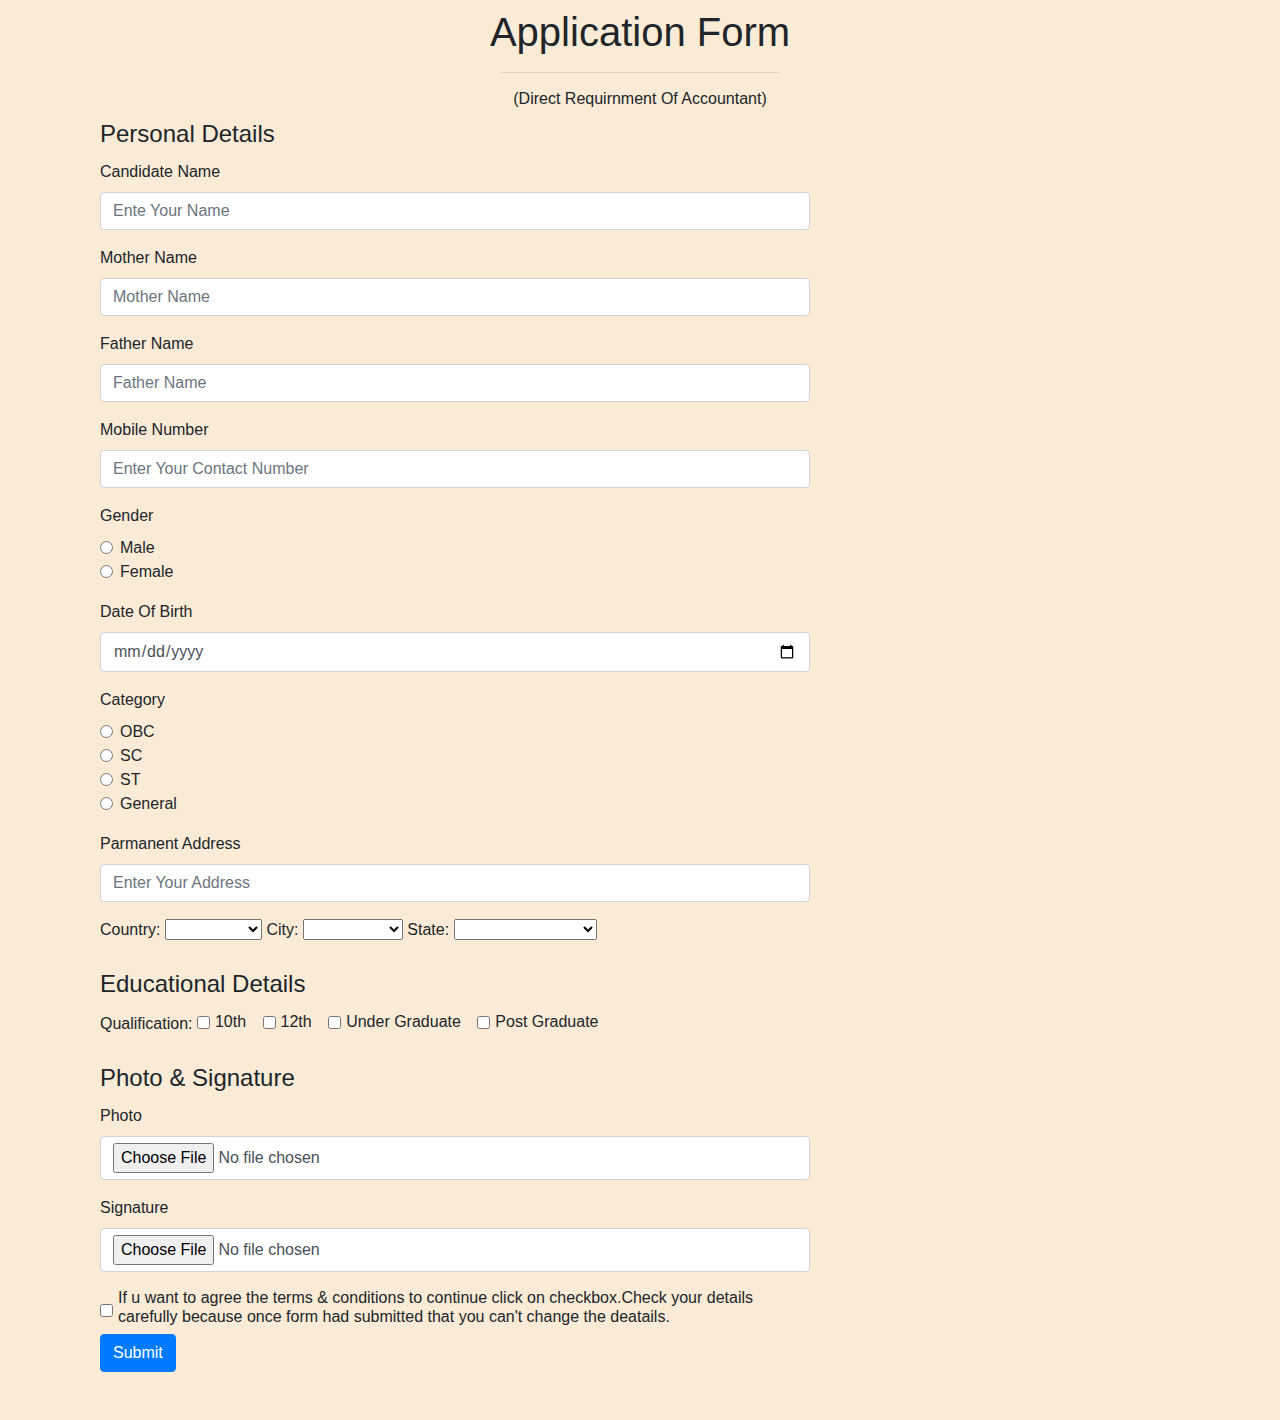
<file: application4.html>
<!DOCTYPE html>
<html>
<head>
    <title>Accountant Appliaction form Apply here</title> <link rel="stylesheet" href="https://maxcdn.bootstrapcdn.com/bootstrap/4.0.0/css/bootstrap.min.css" integrity="sha384-Gn5384xqQ1aoWXA+058RXPxPg6fy4IWvTNh0E263XmFcJlSAwiGgFAW/dAiS6JXm" crossorigin="anonymous">
<script src="https://maxcdn.bootstrapcdn.com/bootstrap/4.0.0/js/bootstrap.min.js" integrity="sha384-JZR6Spejh4U02d8jOt6vLEHfe/JQGiRRSQQxSfFWpi1MquVdAyjUar5+76PVCmYl" crossorigin="anonymous"></script>
    <meta charset="utf-8">
     <meta name="viewport" content="width=device-width, initial-scale=1, shrink-to-fit=no">
    </head>
<body style="background-color: antiquewhite">
    <div class="container mb-5">
        <h1 class="text-center mt-2">Application Form</h1>
        <hr class="w-25 text-center">
        <h6 class="text-center">(Direct Requirnment Of Accountant)</h6>
        <div class="col-md-8">
        <legend>Personal Details</legend>
        <form>
  <div class="form-group">
    <label for="exampleInputEmail1">Candidate Name</label>
    <input type="text" class="form-control" id="exampleInputEmail1"  placeholder="Ente Your Name"required>
  </div>
  <div class="form-group">
    <label for="exampleInputPassword1">Mother Name</label>
    <input type="text" class="form-control" id="exampleInputPassword1" placeholder="Mother Name"required>
  </div>
 <div class="form-group">
    <label for="exampleInputPassword1">Father Name</label>
    <input type="text" class="form-control" id="exampleInputPassword1" placeholder="Father Name"required>
  </div>
 <div class="form-group">
    <label for="exampleInputPassword1">Mobile Number</label>
    <input type="text" class="form-control" id="exampleInputPassword1" placeholder="Enter Your Contact Number"required>
  </div>
 <div class="form-group">
    <label for="exampleInputPassword1">Gender</label>
   <div class="form-check">
  <input class="form-check-input" type="radio" name="exampleRadios" id="exampleRadios1" value="option1">
  <label class="form-check-label" for="exampleRadios1">
   Male
  </label>
</div>
     <div class="form-check">
  <input class="form-check-input" type="radio" name="exampleRadios" id="exampleRadios1" value="option1">
  <label class="form-check-label" for="exampleRadios1">
   Female
  </label>
</div>
  </div>
             <div class="form-group">
    <label for="exampleInputPassword1">Date Of Birth</label>
    <input type="date" class="form-control" id="exampleInputPassword1" placeholder=""required>
  </div>
            <div class="form-group">
    <label for="exampleInputPassword1">Category</label>
   <div class="form-check">
  <input class="form-check-input" type="radio" name="exampleRadios" id="exampleRadios1" value="option1">
  <label class="form-check-label" for="exampleRadios1">
   OBC
  </label>
</div>
     <div class="form-check">
  <input class="form-check-input" type="radio" name="exampleRadios" id="exampleRadios1" value="option1">
  <label class="form-check-label" for="exampleRadios1">
  SC
  </label>
</div>
               
   <div class="form-check">
  <input class="form-check-input" type="radio" name="exampleRadios" id="exampleRadios1" value="option1">
  <label class="form-check-label" for="exampleRadios1">
  ST
  </label>
</div>
     <div class="form-check">
  <input class="form-check-input" type="radio" name="exampleRadios" id="exampleRadios1" value="option1">
  <label class="form-check-label" for="exampleRadios1">
   General
  </label>
</div>
  </div>

             <div class="form-group">
    <label for="exampleInputPassword1">Parmanent Address</label>
    <input type="text" class="form-control" id="exampleInputPassword1" placeholder="Enter Your Address"required>
  </div>
            <div class="form-group">
            <label>Country:</label>
<select>
     <option selected="no"></option>
          <option>India</option>
		  <option>japan</option>
		  <option>chaina</option>
		  <option>hong kong</option>
		  <option>indonasia</option>
		  <option>italy</option>
		  <option>cannada</option>
		  <option>America</option>
		  <option>Singapore</option>
		  <option>shri lanka</option>
</select>
                
<label>City:</label>
<select>
    <option selected="no"></option>
        <option>Mumbai</option>
		<option>Dehli</option>
		<option>banglore</option>
		<option>Ahmdabad</option>
		<option>Indore</option>
		<option>Agra</option>
		<option>Surat</option>
		<option>Pune</option>
		<option>Shri nagar</option>
		<option>Jaipur</option>
</select>
                <label>State:</label>
<select>
    <option selected="no"></option>
        <option>Rajasthan</option>
		<option>Panjab</option>
		<option>hariyana</option>
		<option>Gujrat</option>
		<option>Maharastra</option>
		<option>Uttar Pradesh</option>
		<option>Madhya Pradesh</option>
		<option>Kerala</option>
</select>
            </div>
<legend>Educational Details</legend>
           <div class="form-group">
    <label for="exampleInputPassword1">Qualification:</label>
   <div class="form-check form-check-inline">
  <input class="form-check-input" type="checkbox" id="inlineCheckbox1" value="option1">
  <label class="form-check-label" for="inlineCheckbox1">10th</label>
</div>
<div class="form-check form-check-inline">
  <input class="form-check-input" type="checkbox" id="inlineCheckbox2" value="option2">
  <label class="form-check-label" for="inlineCheckbox2">12th</label>
</div>
               <div class="form-check form-check-inline">
  <input class="form-check-input" type="checkbox" id="inlineCheckbox1" value="option1">
  <label class="form-check-label" for="inlineCheckbox1">Under Graduate</label>
</div>
<div class="form-check form-check-inline">
  <input class="form-check-input" type="checkbox" id="inlineCheckbox2" value="option2">
  <label class="form-check-label" for="inlineCheckbox2">Post Graduate</label>
</div>           
  </div>
            <legend>Photo & Signature</legend>
            <div class="form-group">
    <label for="exampleInputPassword1">Photo</label>
    <input type="file" class="form-control" id="exampleInputPassword1" placeholder=""required>
  </div>
       
            <div class="form-group">
    <label for="exampleInputPassword1">Signature</label>
    <input type="file" class="form-control" id="exampleInputPassword1" placeholder=""required>
  </div>  
            <div class="form-check form-check-inline">
            <input type="checkbox"name="c1"class="form-check-input">  <h6>If u want to agree the terms & conditions to continue click on checkbox.Check your details carefully because once form had submitted that you can't change the deatails.</h6>
            </div>
</form> 
            <button type="submit"class="btn btn-primary"onclick = "window.location.href = 'submit.html'">Submit</button>
        </div> 
    
    </div>
    </body>
</html>
</file>
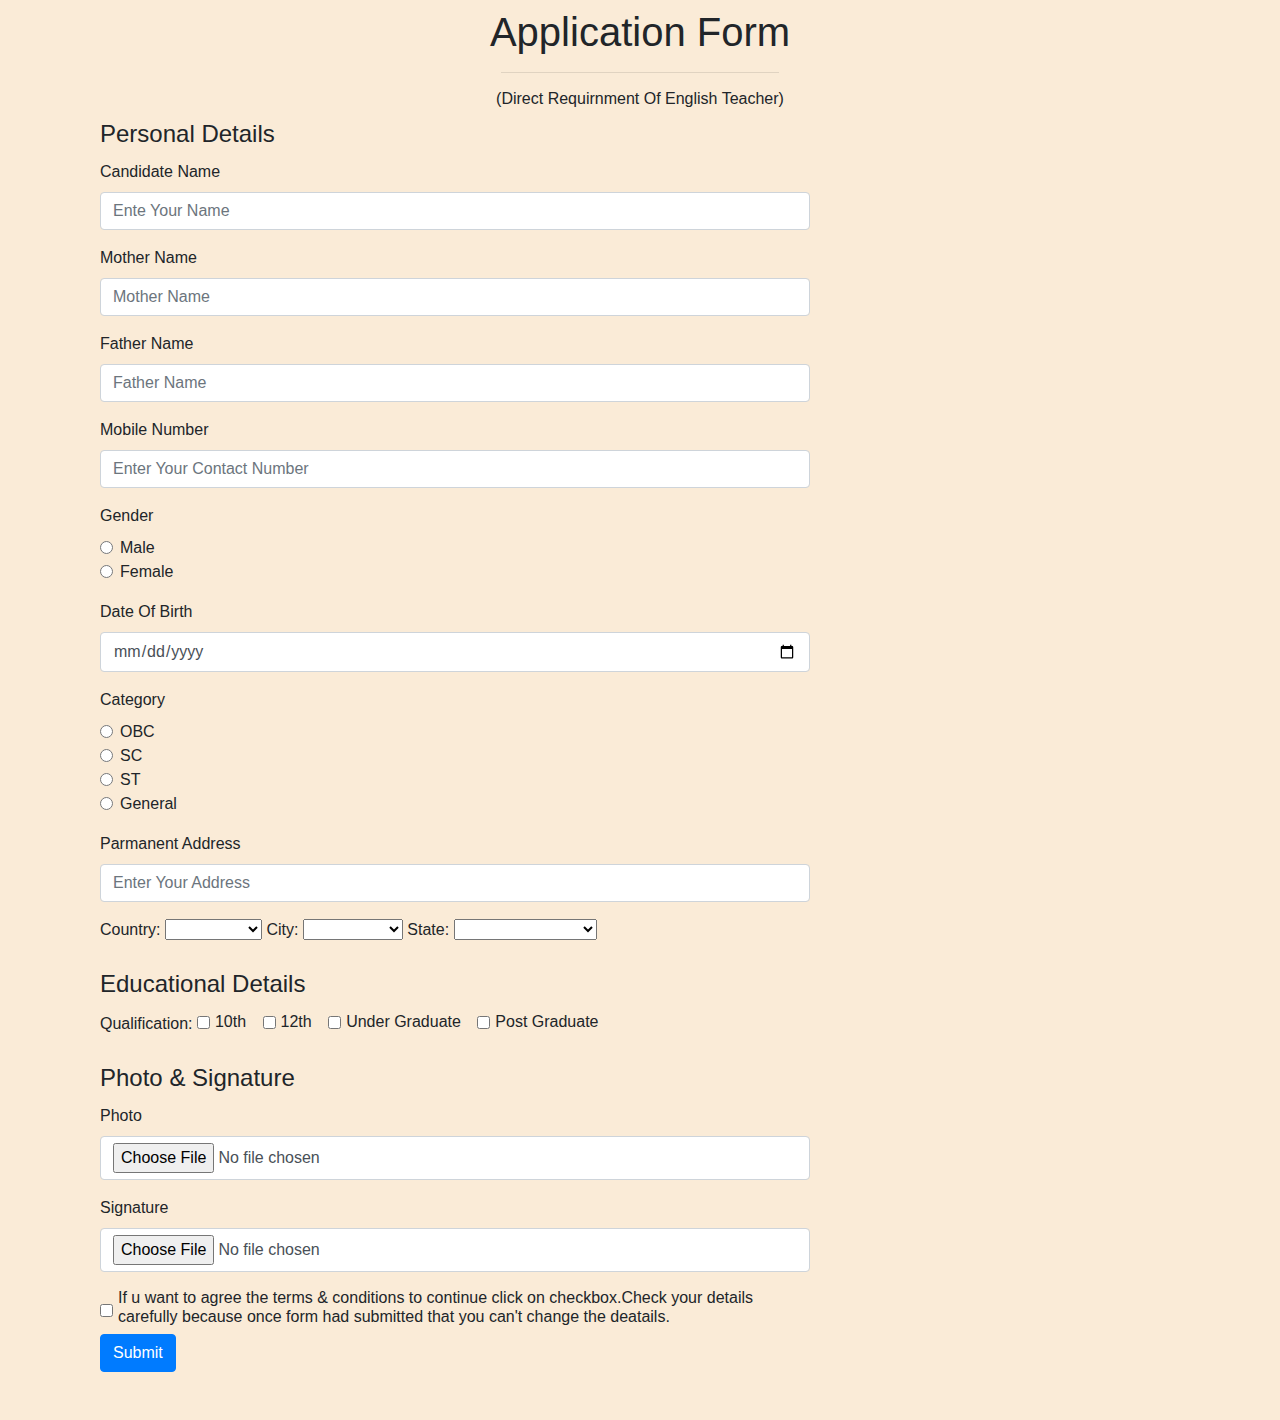
<file: application5.html>
<!DOCTYPE html>
<html>
<head>
    <title>English Teacher Appliaction form Apply here</title> <link rel="stylesheet" href="https://maxcdn.bootstrapcdn.com/bootstrap/4.0.0/css/bootstrap.min.css" integrity="sha384-Gn5384xqQ1aoWXA+058RXPxPg6fy4IWvTNh0E263XmFcJlSAwiGgFAW/dAiS6JXm" crossorigin="anonymous">
<script src="https://maxcdn.bootstrapcdn.com/bootstrap/4.0.0/js/bootstrap.min.js" integrity="sha384-JZR6Spejh4U02d8jOt6vLEHfe/JQGiRRSQQxSfFWpi1MquVdAyjUar5+76PVCmYl" crossorigin="anonymous"></script>
    <meta charset="utf-8">
     <meta name="viewport" content="width=device-width, initial-scale=1, shrink-to-fit=no">
    </head>
<body style="background-color: antiquewhite">
    <div class="container mb-5">
        <h1 class="text-center mt-2">Application Form</h1>
        <hr class="w-25 text-center">
        <h6 class="text-center">(Direct Requirnment Of English Teacher)</h6>
        <div class="col-md-8">
        <legend>Personal Details</legend>
        <form>
  <div class="form-group">
    <label for="exampleInputEmail1">Candidate Name</label>
    <input type="text" class="form-control" id="exampleInputEmail1"  placeholder="Ente Your Name"required>
  </div>
  <div class="form-group">
    <label for="exampleInputPassword1">Mother Name</label>
    <input type="text" class="form-control" id="exampleInputPassword1" placeholder="Mother Name"required>
  </div>
 <div class="form-group">
    <label for="exampleInputPassword1">Father Name</label>
    <input type="text" class="form-control" id="exampleInputPassword1" placeholder="Father Name"required>
  </div>
 <div class="form-group">
    <label for="exampleInputPassword1">Mobile Number</label>
    <input type="text" class="form-control" id="exampleInputPassword1" placeholder="Enter Your Contact Number"required>
  </div>
 <div class="form-group">
    <label for="exampleInputPassword1">Gender</label>
   <div class="form-check">
  <input class="form-check-input" type="radio" name="exampleRadios" id="exampleRadios1" value="option1">
  <label class="form-check-label" for="exampleRadios1">
   Male
  </label>
</div>
     <div class="form-check">
  <input class="form-check-input" type="radio" name="exampleRadios" id="exampleRadios1" value="option1">
  <label class="form-check-label" for="exampleRadios1">
   Female
  </label>
</div>
  </div>
             <div class="form-group">
    <label for="exampleInputPassword1">Date Of Birth</label>
    <input type="date" class="form-control" id="exampleInputPassword1" placeholder=""required>
  </div>
            <div class="form-group">
    <label for="exampleInputPassword1">Category</label>
   <div class="form-check">
  <input class="form-check-input" type="radio" name="exampleRadios" id="exampleRadios1" value="option1">
  <label class="form-check-label" for="exampleRadios1">
   OBC
  </label>
</div>
     <div class="form-check">
  <input class="form-check-input" type="radio" name="exampleRadios" id="exampleRadios1" value="option1">
  <label class="form-check-label" for="exampleRadios1">
  SC
  </label>
</div>
               
   <div class="form-check">
  <input class="form-check-input" type="radio" name="exampleRadios" id="exampleRadios1" value="option1">
  <label class="form-check-label" for="exampleRadios1">
  ST
  </label>
</div>
     <div class="form-check">
  <input class="form-check-input" type="radio" name="exampleRadios" id="exampleRadios1" value="option1">
  <label class="form-check-label" for="exampleRadios1">
   General
  </label>
</div>
  </div>

             <div class="form-group">
    <label for="exampleInputPassword1">Parmanent Address</label>
    <input type="text" class="form-control" id="exampleInputPassword1" placeholder="Enter Your Address"required>
  </div>
            <div class="form-group">
            <label>Country:</label>
<select>
     <option selected="no"></option>
          <option>India</option>
		  <option>japan</option>
		  <option>chaina</option>
		  <option>hong kong</option>
		  <option>indonasia</option>
		  <option>italy</option>
		  <option>cannada</option>
		  <option>America</option>
		  <option>Singapore</option>
		  <option>shri lanka</option>
</select>
                
<label>City:</label>
<select>
    <option selected="no"></option>
        <option>Mumbai</option>
		<option>Dehli</option>
		<option>banglore</option>
		<option>Ahmdabad</option>
		<option>Indore</option>
		<option>Agra</option>
		<option>Surat</option>
		<option>Pune</option>
		<option>Shri nagar</option>
		<option>Jaipur</option>
</select>
                <label>State:</label>
<select>
    <option selected="no"></option>
        <option>Rajasthan</option>
		<option>Panjab</option>
		<option>hariyana</option>
		<option>Gujrat</option>
		<option>Maharastra</option>
		<option>Uttar Pradesh</option>
		<option>Madhya Pradesh</option>
		<option>Kerala</option>
</select>
            </div>
<legend>Educational Details</legend>
           <div class="form-group">
    <label for="exampleInputPassword1">Qualification:</label>
   <div class="form-check form-check-inline">
  <input class="form-check-input" type="checkbox" id="inlineCheckbox1" value="option1">
  <label class="form-check-label" for="inlineCheckbox1">10th</label>
</div>
<div class="form-check form-check-inline">
  <input class="form-check-input" type="checkbox" id="inlineCheckbox2" value="option2">
  <label class="form-check-label" for="inlineCheckbox2">12th</label>
</div>
               <div class="form-check form-check-inline">
  <input class="form-check-input" type="checkbox" id="inlineCheckbox1" value="option1">
  <label class="form-check-label" for="inlineCheckbox1">Under Graduate</label>
</div>
<div class="form-check form-check-inline">
  <input class="form-check-input" type="checkbox" id="inlineCheckbox2" value="option2">
  <label class="form-check-label" for="inlineCheckbox2">Post Graduate</label>
</div>           
  </div>
            <legend>Photo & Signature</legend>
            <div class="form-group">
    <label for="exampleInputPassword1">Photo</label>
    <input type="file" class="form-control" id="exampleInputPassword1" placeholder=""required>
  </div>
       
            <div class="form-group">
    <label for="exampleInputPassword1">Signature</label>
    <input type="file" class="form-control" id="exampleInputPassword1" placeholder=""required>
  </div>  
            <div class="form-check form-check-inline">
            <input type="checkbox"name="c1"class="form-check-input">  <h6>If u want to agree the terms & conditions to continue click on checkbox.Check your details carefully because once form had submitted that you can't change the deatails.</h6>
            </div>
</form> 
            <button type="submit"class="btn btn-primary"onclick = "window.location.href = 'submit.html'">Submit</button>
        </div> 
    
    </div>
    </body>
</html>
</file>
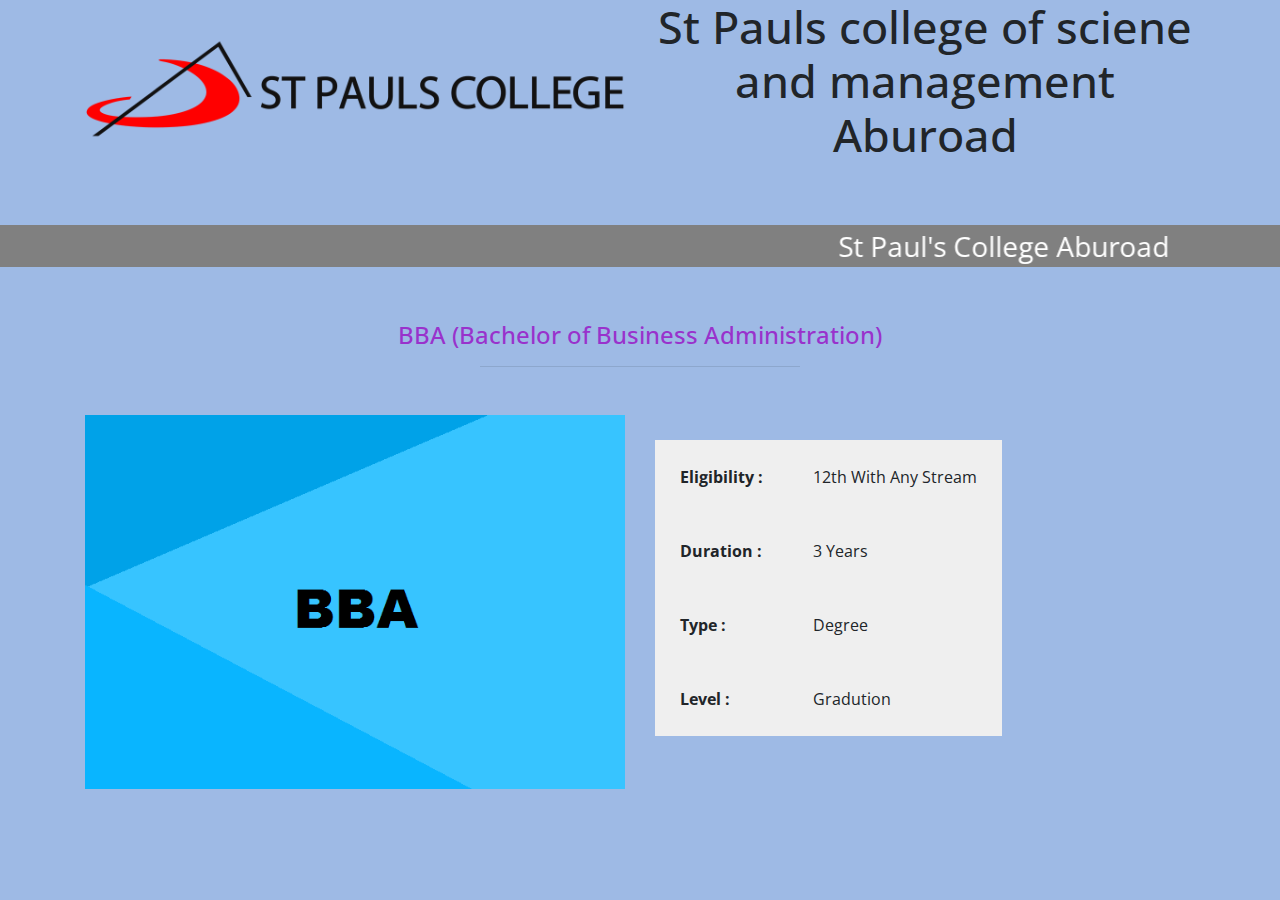
<file: BBA.html>
<!DOCTYPE html>
<html>
<head>
    <title>BBA Bachelor of Business Administration </title>
    <link rel="stylesheet" href="https://maxcdn.bootstrapcdn.com/bootstrap/4.0.0/css/bootstrap.min.css" integrity="sha384-Gn5384xqQ1aoWXA+058RXPxPg6fy4IWvTNh0E263XmFcJlSAwiGgFAW/dAiS6JXm" crossorigin="anonymous">
    <script src="https://code.jquery.com/jquery-3.2.1.slim.min.js" integrity="sha384-KJ3o2DKtIkvYIK3UENzmM7KCkRr/rE9/Qpg6aAZGJwFDMVNA/GpGFF93hXpG5KkN" crossorigin="anonymous"></script>
<script src="https://cdnjs.cloudflare.com/ajax/libs/popper.js/1.12.9/umd/popper.min.js" integrity="sha384-ApNbgh9B+Y1QKtv3Rn7W3mgPxhU9K/ScQsAP7hUibX39j7fakFPskvXusvfa0b4Q" crossorigin="anonymous"></script>
<script src="https://maxcdn.bootstrapcdn.com/bootstrap/4.0.0/js/bootstrap.min.js" integrity="sha384-JZR6Spejh4U02d8jOt6vLEHfe/JQGiRRSQQxSfFWpi1MquVdAyjUar5+76PVCmYl" crossorigin="anonymous"></script>
    <link href="https://fonts.googleapis.com/css?family=Open+Sans&display=swap" rel="stylesheet">
     <meta charset="utf-8">
    <meta name="viewport" content="width=device-width, initial-scale=1, shrink-to-fit=no">
    <style>
        body{
            margin: 0;
            padding: 0;
            box-sizing: border-box;
            width: 100%;
            font-family: 'Open Sans', sans-serif;
            background-color: #9ebae5;
        }
        #header h1{
            font-size: 45px;
        }
        marquee{
            background: gray;
            color: #fff;
            font-size: 28px;
        }
        #about h4{
            color: darkorchid;
        }
        table{
            background-color: #efefef;
            margin-top: 25px;
            margin-bottom: 25px;
        }
    </style>
    </head>
    <body>
            <section id="header">
                <header>
            <div class="container">
                <div class="row">
                    <div class="col-md-6">
            <img src="img/logo.png"class="img-fluid mb-5">
                    </div>
                    <div class="col-md-6">
    <h1 class="text-center">St Pauls college of sciene and management Aburoad</h1>
                    </div>
                </div>
            </div>
                    <marquee behavior="alternate"scrollamount="15">St Paul's College Aburoad</marquee>
                    </header>
        </section>
        <section id="about">
        <h4 class="text-center mt-5">BBA (Bachelor of Business Administration)</h4>
            <hr class="w-25 mx-auto text-center mb-5">
            <div class="container">
            <div class="row">
                <div class="col-md-6 col-lg-6 col-12">
                <img src="img/bba.png"class="img-fluid">
                </div>
                <div class="col-md-6 col-lg-6 col-12">
                    <table cellspacing="25" cellpadding=25>
    <tbody>
      <tr>
        <td><b>Eligibility :</b></td>
       <td>12th With Any Stream</td>
      </tr>
      <tr>
        <td><b>Duration :</b></td>
        
        <td>3 Years</td>
      </tr>
      <tr>
        <td><b>Type :</b></td>
        
        <td>Degree</td>
      </tr>
        <tr>
            <td><b>Level :</b></td>
            
        <td>Gradution</td>
      </tr>
    </tbody>
  </table>
                </div>
                </div>
            </div>
        </section>
    </body>
</html>
</file>
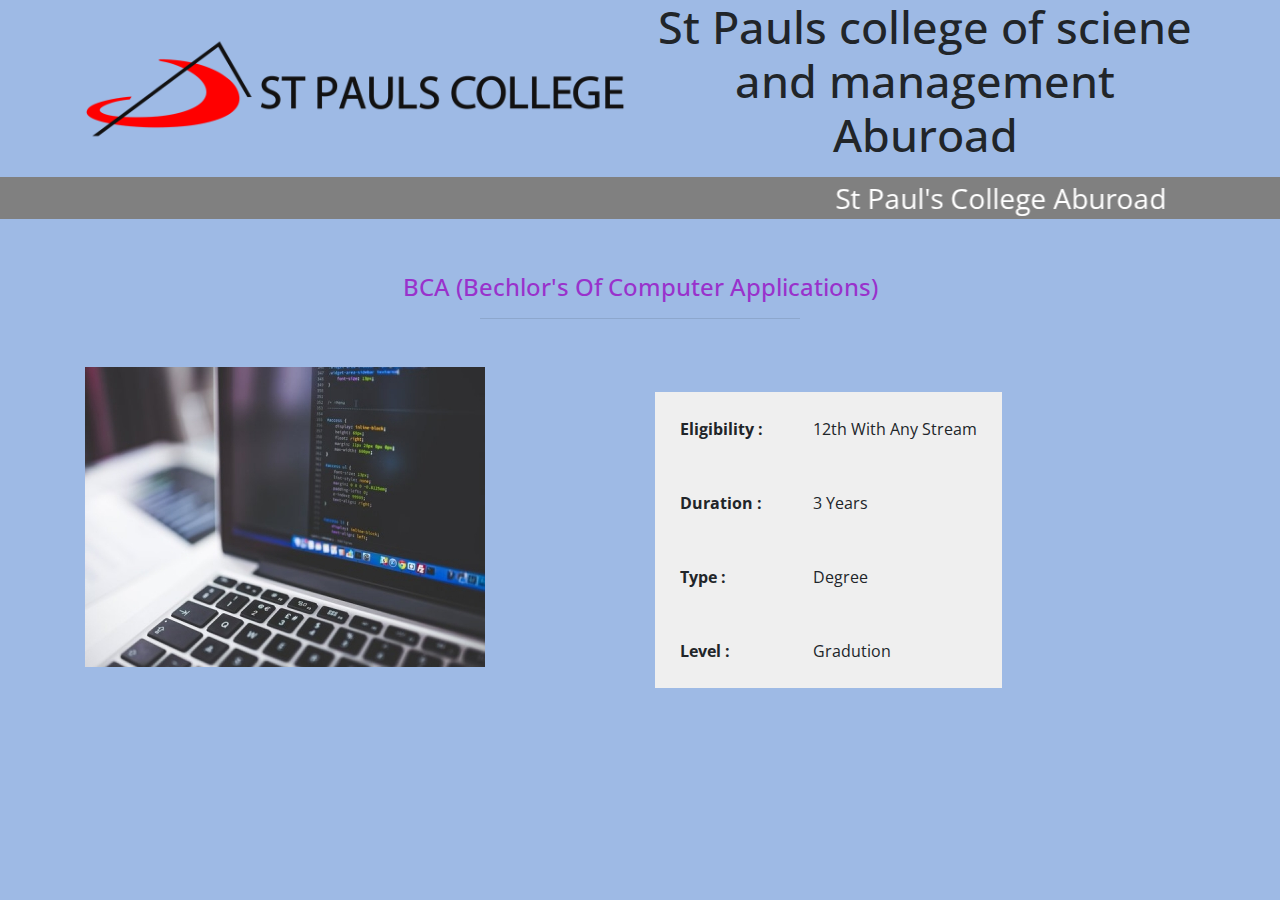
<file: BCA.html>
<!DOCTYPE html>
<html>
<head>
    <title>BCA Bechlor Of Computer Applications</title>
    <link rel="stylesheet" href="https://maxcdn.bootstrapcdn.com/bootstrap/4.0.0/css/bootstrap.min.css" integrity="sha384-Gn5384xqQ1aoWXA+058RXPxPg6fy4IWvTNh0E263XmFcJlSAwiGgFAW/dAiS6JXm" crossorigin="anonymous">
    <script src="https://code.jquery.com/jquery-3.2.1.slim.min.js" integrity="sha384-KJ3o2DKtIkvYIK3UENzmM7KCkRr/rE9/Qpg6aAZGJwFDMVNA/GpGFF93hXpG5KkN" crossorigin="anonymous"></script>
<script src="https://cdnjs.cloudflare.com/ajax/libs/popper.js/1.12.9/umd/popper.min.js" integrity="sha384-ApNbgh9B+Y1QKtv3Rn7W3mgPxhU9K/ScQsAP7hUibX39j7fakFPskvXusvfa0b4Q" crossorigin="anonymous"></script>
<script src="https://maxcdn.bootstrapcdn.com/bootstrap/4.0.0/js/bootstrap.min.js" integrity="sha384-JZR6Spejh4U02d8jOt6vLEHfe/JQGiRRSQQxSfFWpi1MquVdAyjUar5+76PVCmYl" crossorigin="anonymous"></script>
    <link href="https://fonts.googleapis.com/css?family=Open+Sans&display=swap" rel="stylesheet">
     <meta charset="utf-8">
    <meta name="viewport" content="width=device-width, initial-scale=1, shrink-to-fit=no">
    <style>
        body{
            margin: 0;
            padding: 0;
            box-sizing: border-box;
            width: 100%;
            font-family: 'Open Sans', sans-serif;
            background-color: #9ebae5;
        }
        #header h1{
            font-size: 45px;
        }
        marquee{
            background: gray;
            color: #fff;
            font-size: 28px;
        }
        #about h4{
            color: darkorchid
        }
        table{
            background-color: #efefef;
            margin-top: 25px;
            margin-bottom: 25px;
        }
    </style>
    </head>
    <body>
            <section id="header">
                <header>
            <div class="container">
                <div class="row">
                    <div class="col-md-6">
            <img src="img/logo.png"class="img-fluid">
                    </div>
                    <div class="col-md-6">
    <h1 class="text-center">St Pauls college of sciene and management Aburoad</h1>
                    </div>
                </div>
            </div>
                    <marquee behavior="alternate"scrollamount="15">St Paul's College Aburoad</marquee>
                    </header>
        </section>
        <section id="about">
        <h4 class="text-center mt-5">BCA (Bechlor's Of Computer Applications)</h4>
            <hr class="w-25 mx-auto text-center mb-5">
            <div class="container">
            <div class="row">
                <div class="col-md-6 col-lg-6 col-12">
                <img src="img/bca.jpg"class="img-fluid">
                </div>
                <div class="col-md-6 col-lg-6 col-12">
                    <table cellspacing="25" cellpadding=25>
    <tbody>
      <tr>
        <td><b>Eligibility :</b></td>
       <td>12th With Any Stream</td>
      </tr>
      <tr>
        <td><b>Duration :</b></td>
        
        <td>3 Years</td>
      </tr>
      <tr>
        <td><b>Type :</b></td>
        
        <td>Degree</td>
      </tr>
        <tr>
            <td><b>Level :</b></td>
            
        <td>Gradution</td>
      </tr>
    </tbody>
  </table>
                </div>
                </div>
            </div>
        </section>
    </body>
</html>
</file>
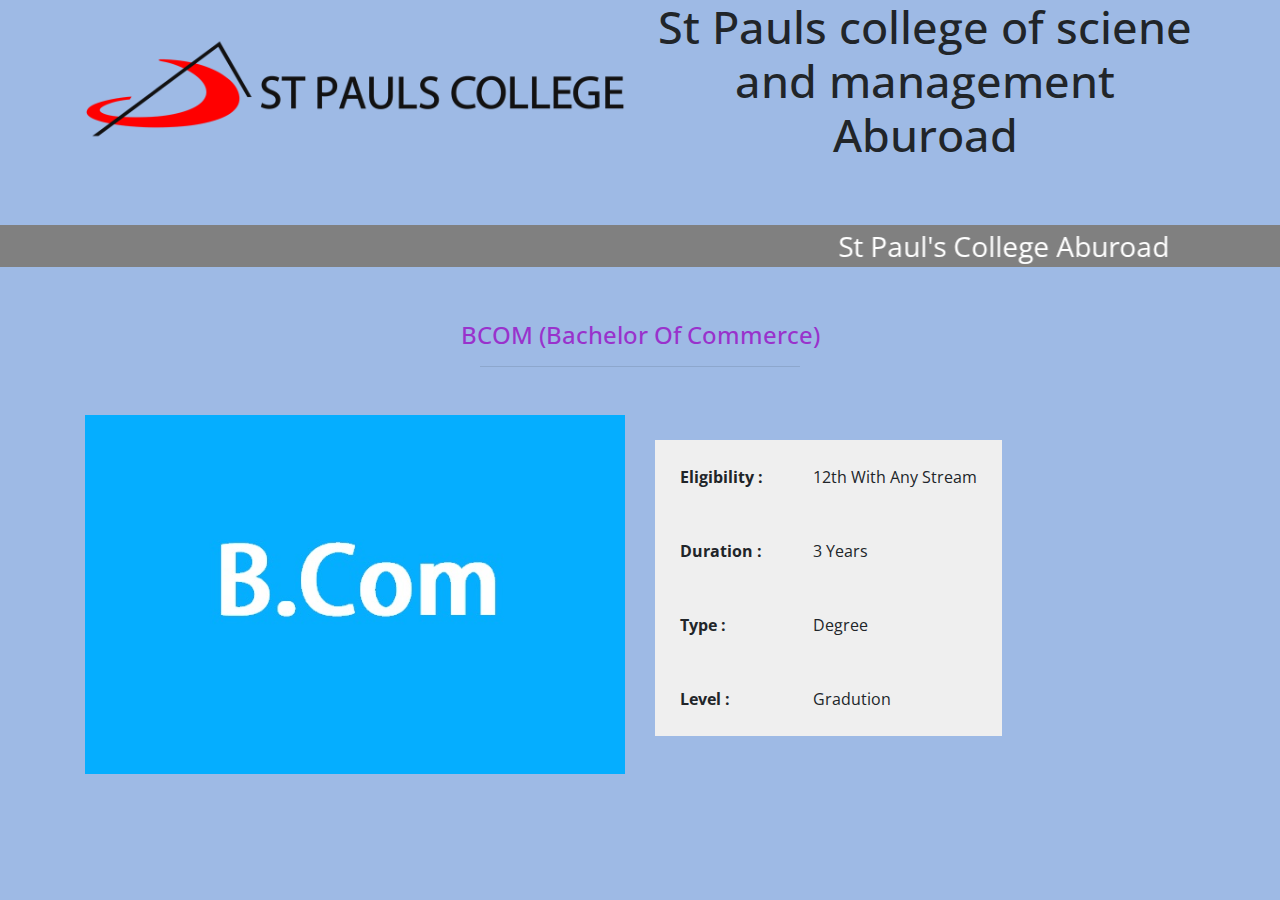
<file: BCOM.html>
<!DOCTYPE html>
<html>
<head>
    <title>BCOM Bachelor of Commerce </title>
    <link rel="stylesheet" href="https://maxcdn.bootstrapcdn.com/bootstrap/4.0.0/css/bootstrap.min.css" integrity="sha384-Gn5384xqQ1aoWXA+058RXPxPg6fy4IWvTNh0E263XmFcJlSAwiGgFAW/dAiS6JXm" crossorigin="anonymous">
    <script src="https://code.jquery.com/jquery-3.2.1.slim.min.js" integrity="sha384-KJ3o2DKtIkvYIK3UENzmM7KCkRr/rE9/Qpg6aAZGJwFDMVNA/GpGFF93hXpG5KkN" crossorigin="anonymous"></script>
<script src="https://cdnjs.cloudflare.com/ajax/libs/popper.js/1.12.9/umd/popper.min.js" integrity="sha384-ApNbgh9B+Y1QKtv3Rn7W3mgPxhU9K/ScQsAP7hUibX39j7fakFPskvXusvfa0b4Q" crossorigin="anonymous"></script>
<script src="https://maxcdn.bootstrapcdn.com/bootstrap/4.0.0/js/bootstrap.min.js" integrity="sha384-JZR6Spejh4U02d8jOt6vLEHfe/JQGiRRSQQxSfFWpi1MquVdAyjUar5+76PVCmYl" crossorigin="anonymous"></script>
    <link href="https://fonts.googleapis.com/css?family=Open+Sans&display=swap" rel="stylesheet">
     <meta charset="utf-8">
    <meta name="viewport" content="width=device-width, initial-scale=1, shrink-to-fit=no">
    <style>
        body{
            margin: 0;
            padding: 0;
            box-sizing: border-box;
            width: 100%;
            font-family: 'Open Sans', sans-serif;
            background-color: #9ebae5;
        }
        #header h1{
            font-size: 45px;
        }
        marquee{
            background: gray;
            color: #fff;
            font-size: 28px;
        }
        #about h4{
            color: darkorchid;
        }
        table{
            background-color: #efefef;
            margin-top: 25px;
            margin-bottom: 25px;
        }
    </style>
    </head>
    <body>
            <section id="header">
                <header>
            <div class="container">
                <div class="row">
                    <div class="col-md-6">
            <img src="img/logo.png"class="img-fluid mb-5">
                    </div>
                    <div class="col-md-6">
    <h1 class="text-center">St Pauls college of sciene and management Aburoad</h1>
                    </div>
                </div>
            </div>
                    <marquee behavior="alternate"scrollamount="15">St Paul's College Aburoad</marquee>
                    </header>
        </section>
        <section id="about">
        <h4 class="text-center mt-5">BCOM (Bachelor Of Commerce)</h4>
            <hr class="w-25 mx-auto text-center mb-5">
            <div class="container">
            <div class="row">
                <div class="col-md-6 col-lg-6 col-12">
                <img src="img/bcom.jpg"class="img-fluid">
                </div>
                <div class="col-md-6 col-lg-6 col-12">
                    <table cellspacing="25" cellpadding=25>
    <tbody>
      <tr>
        <td><b>Eligibility :</b></td>
       <td>12th With Any Stream</td>
      </tr>
      <tr>
        <td><b>Duration :</b></td>
        
        <td>3 Years</td>
      </tr>
      <tr>
        <td><b>Type :</b></td>
        
        <td>Degree</td>
      </tr>
        <tr>
            <td><b>Level :</b></td>
            
        <td>Gradution</td>
      </tr>
    </tbody>
  </table>
                </div>
                </div>
            </div>
        </section>
    </body>
</html>
</file>
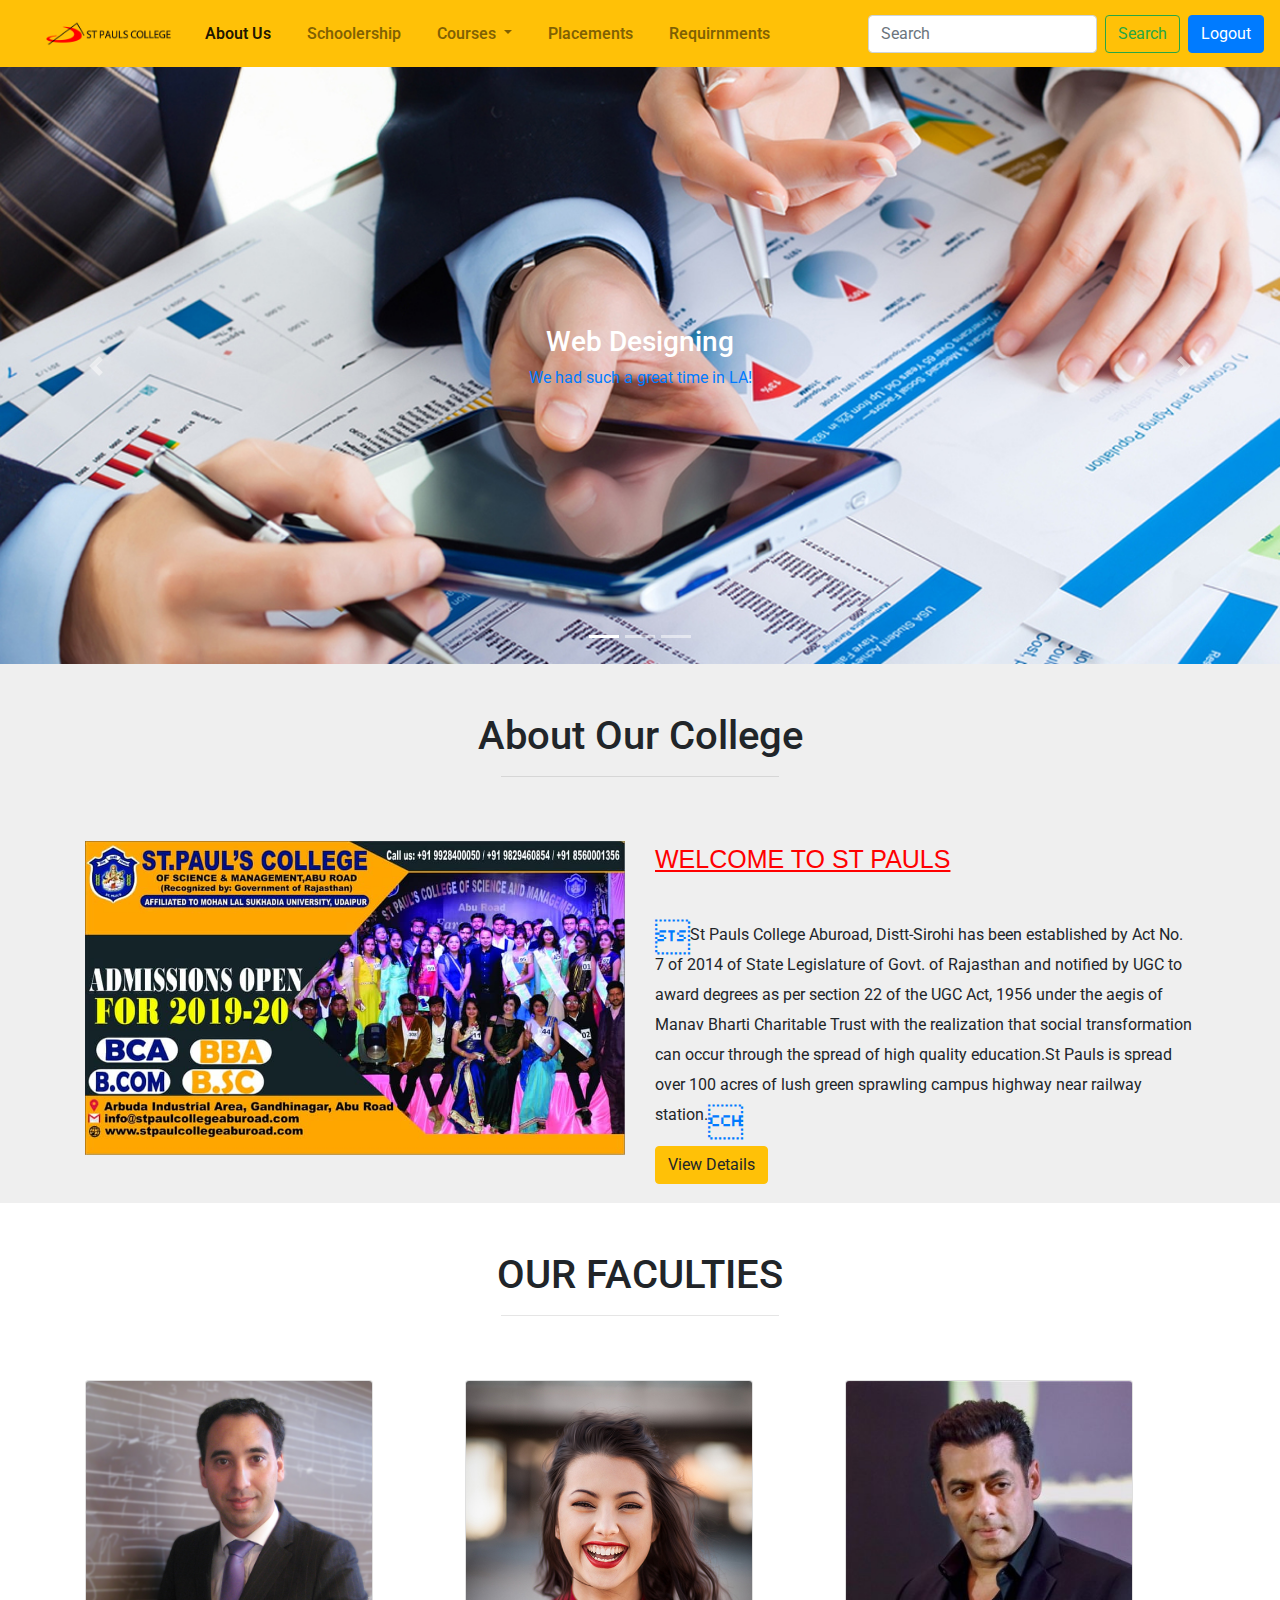
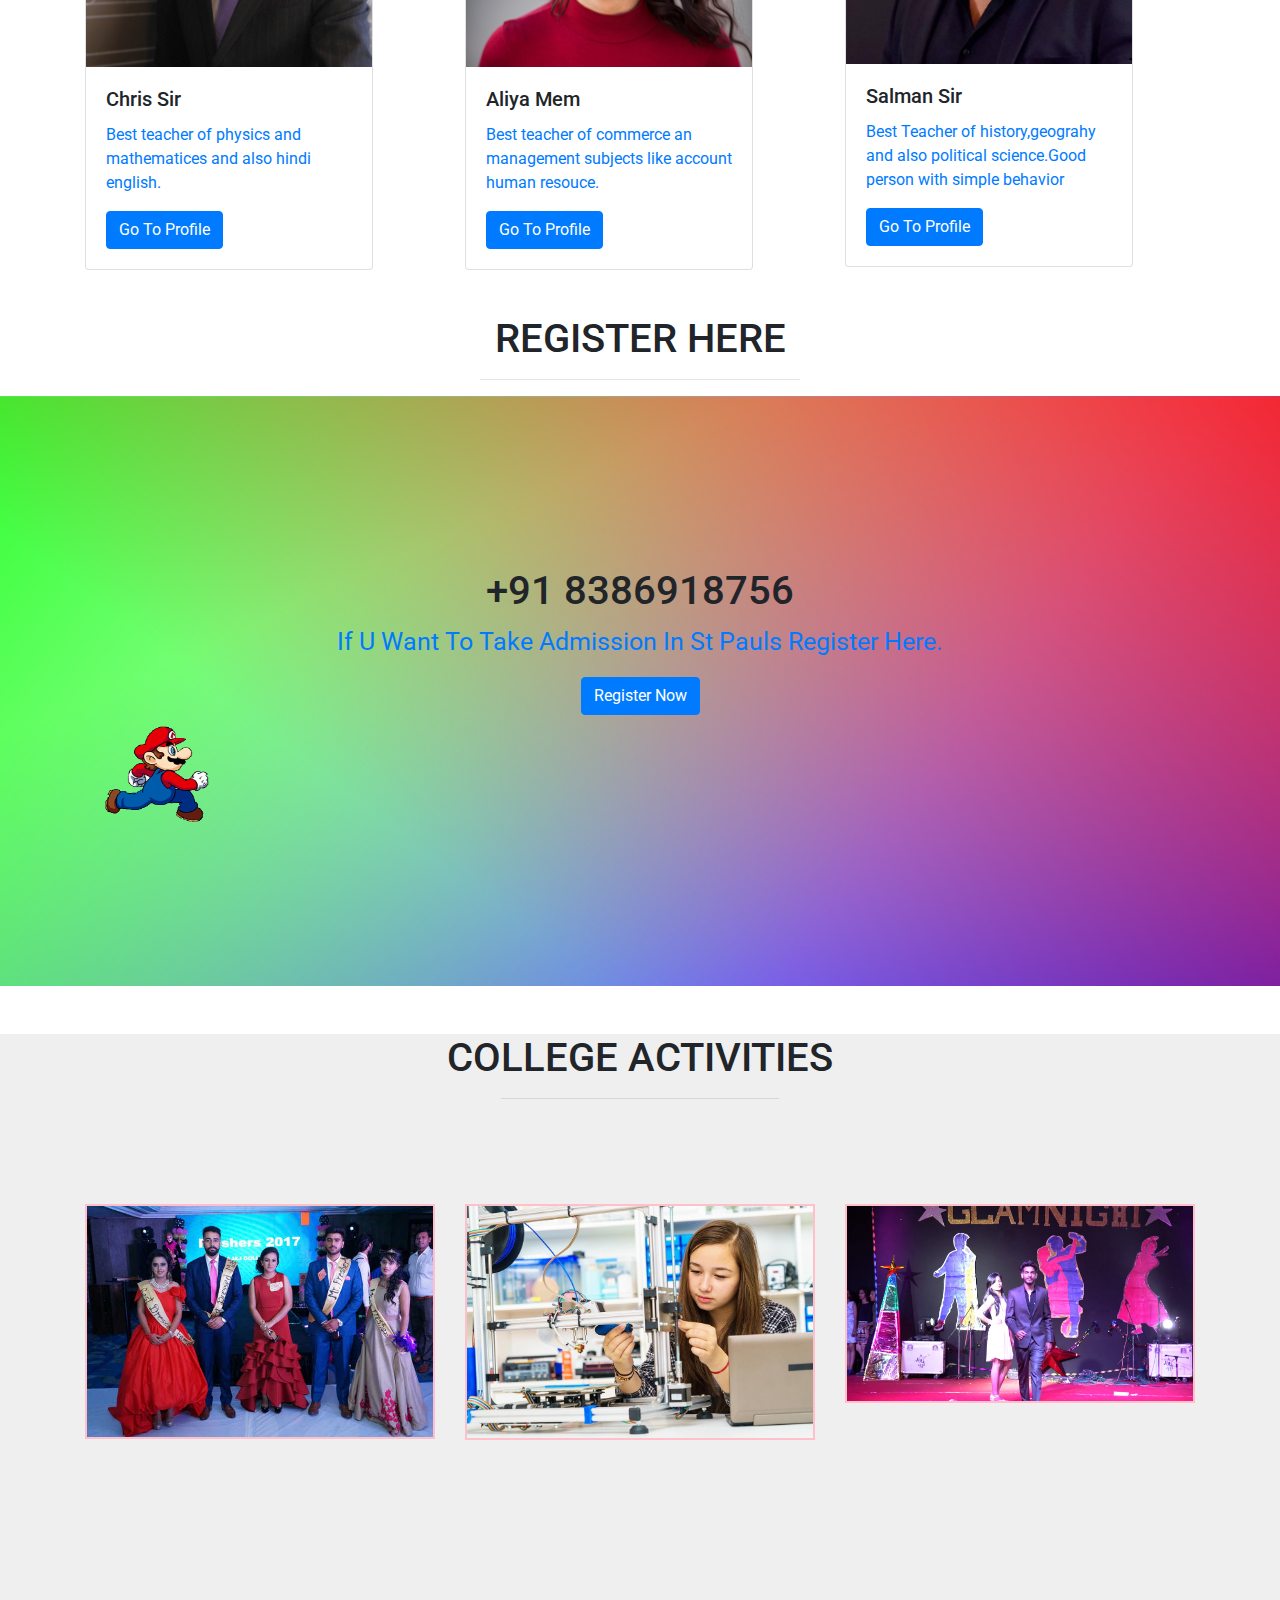
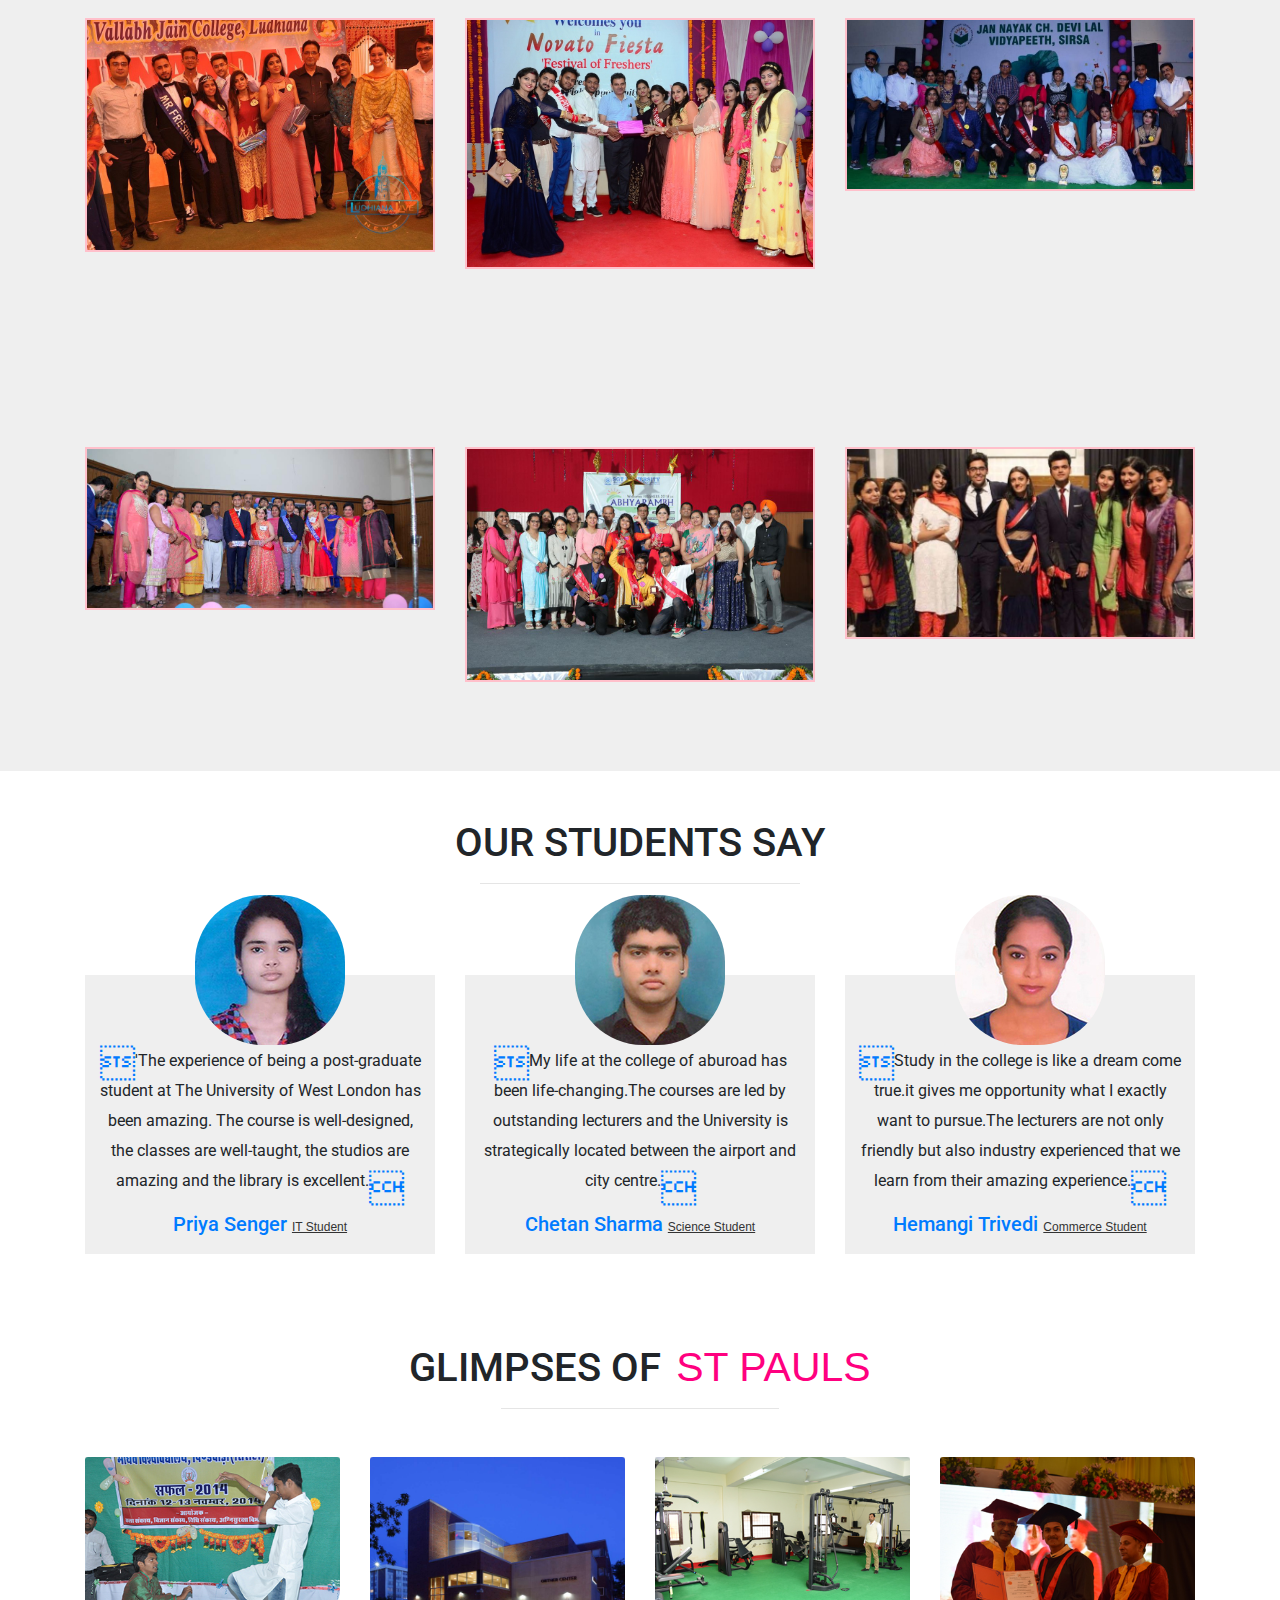
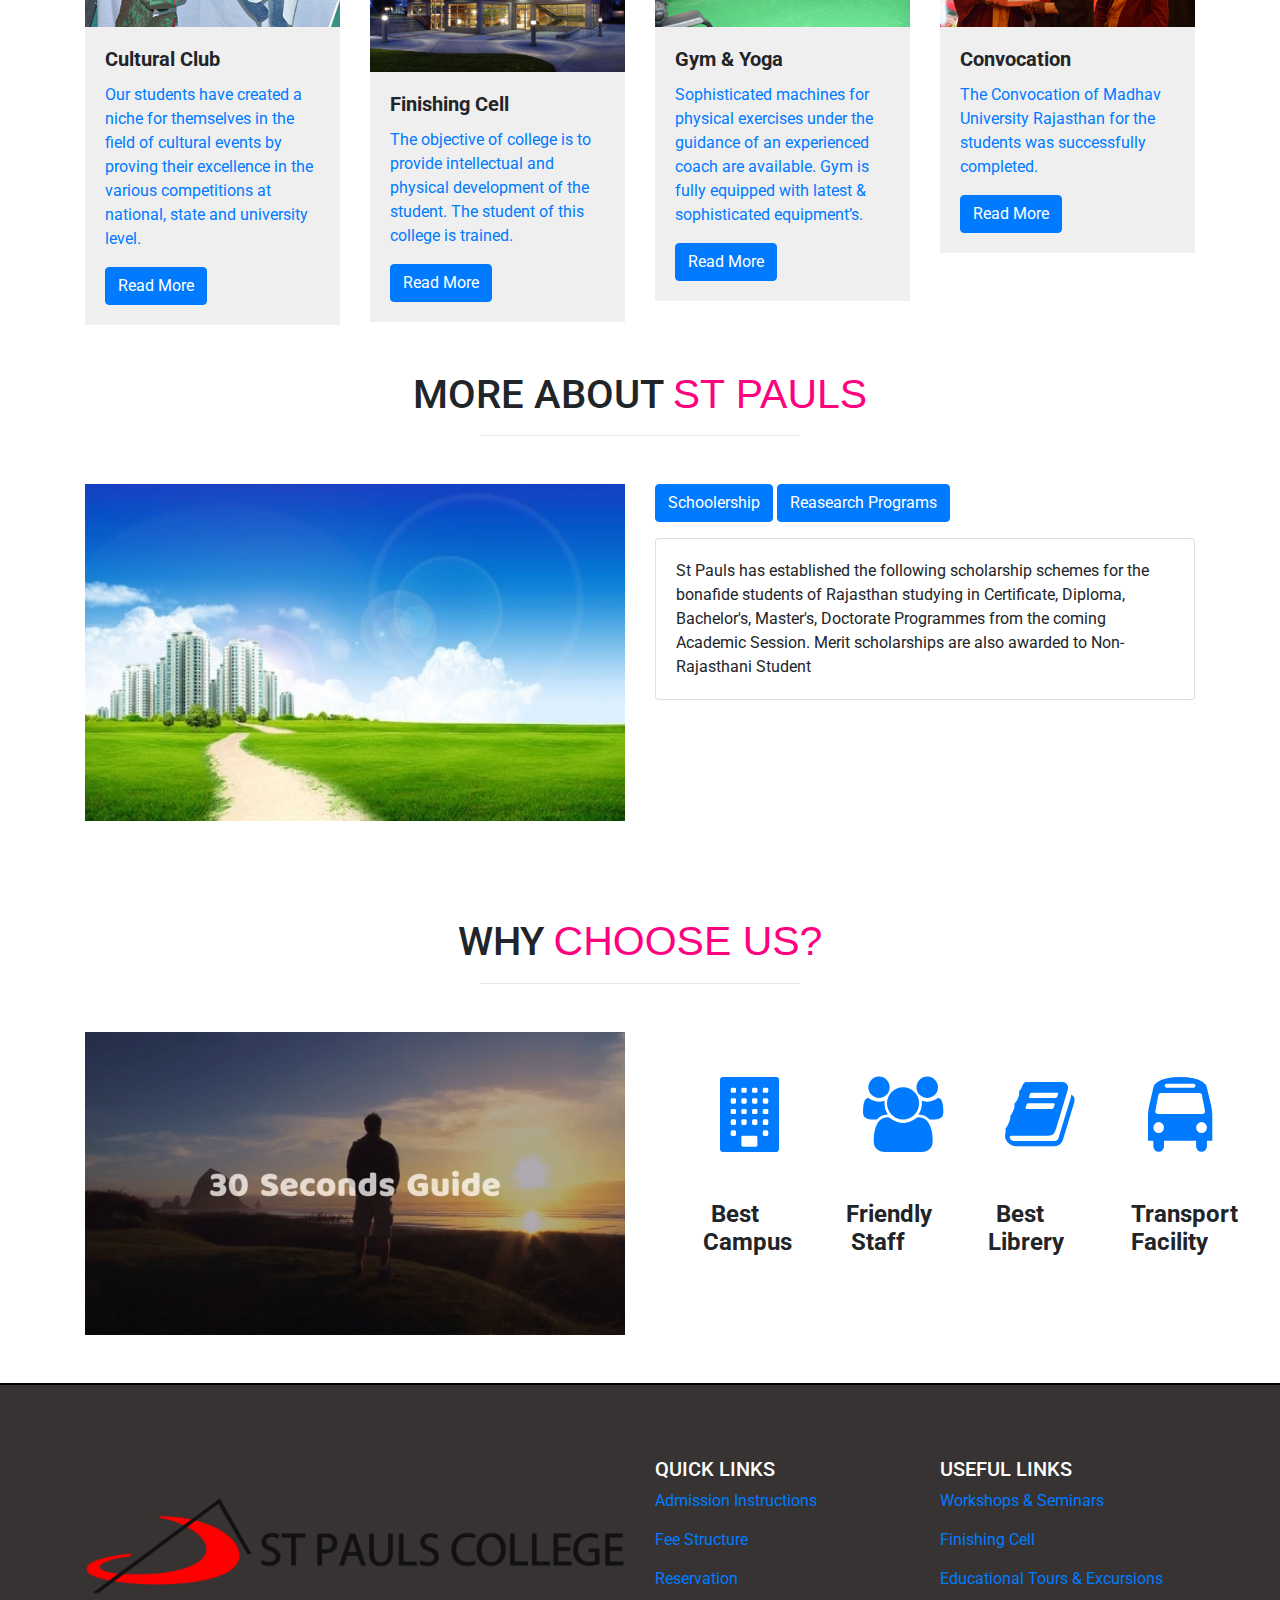
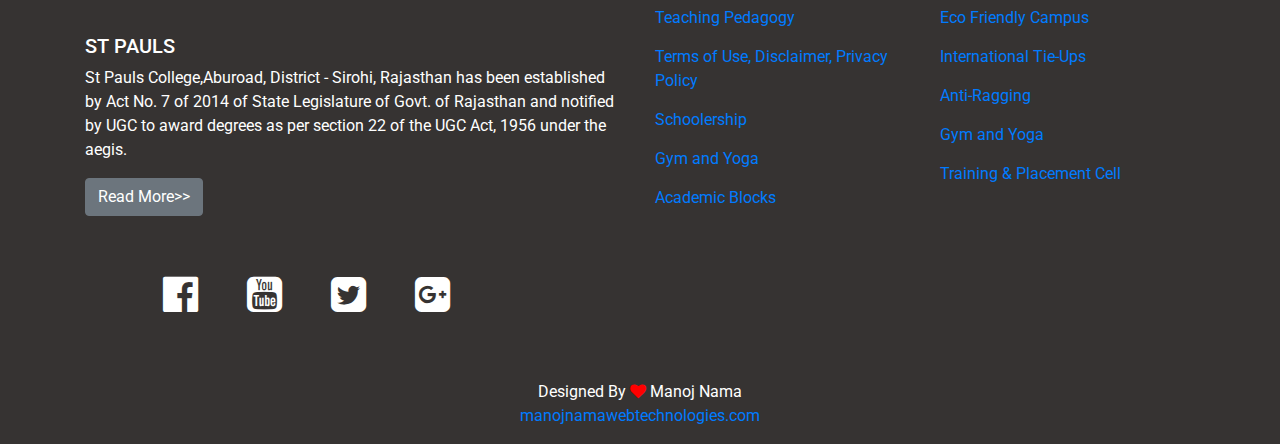
<file: homepage.html>
<!DOCTYPE html>
<html>
<head>
    <title>St Pauls College</title>
    <link rel="stylesheet" href="https://maxcdn.bootstrapcdn.com/bootstrap/4.0.0/css/bootstrap.min.css">
    <script src="https://code.jquery.com/jquery-3.2.1.slim.min.js"></script>
<script src="https://cdnjs.cloudflare.com/ajax/libs/popper.js/1.12.9/umd/popper.min.js"></script>
<script src="https://maxcdn.bootstrapcdn.com/bootstrap/4.0.0/js/bootstrap.min.js"></script>
<link href="https://fonts.googleapis.com/css?family=Roboto&display=swap" rel="stylesheet">
<link href="https://stackpath.bootstrapcdn.com/font-awesome/4.7.0/css/font-awesome.min.css" rel="stylesheet">
    <meta charset="utf-8">
    <meta name="viewport" content="width=device-width, initial-scale=1, shrink-to-fit=no">
    <link rel="stylesheet"href="css/style.css">
    </head>
    <body>
<header>
    <section id="nav-bar">
        <nav class="navbar navbar-expand-lg navbar-light bg-warning">
  <a class="navbar-brand" href="#"><img src="img/logo.png"></a>
  <button class="navbar-toggler" type="button" data-toggle="collapse" data-target="#navbarSupportedContent" aria-controls="navbarSupportedContent" aria-expanded="false" aria-label="Toggle navigation">
    <span class="navbar-toggler-icon"></span>
  </button>

  <div class="collapse navbar-collapse" id="navbarSupportedContent">
    <ul class="navbar-nav mr-auto">
      <li class="nav-item active">
        <a class="nav-link" href="#About">About Us<span class="sr-only">(current)</span></a>
      </li>
      <li class="nav-item">
        <a class="nav-link" href="https://collegedunia.com/college/4884-st-pauls-college-ernakulam/scholarship">Schoolership</a>
      </li>
        
      <li class="nav-item dropdown">
        <a class="nav-link dropdown-toggle" href="#" id="navbarDropdown" role="button" data-toggle="dropdown" aria-haspopup="true" aria-expanded="false">
       Courses
        </a>
        <div class="dropdown-menu" aria-labelledby="navbarDropdown">
          <a class="dropdown-item" href="BCA.html">BCA</a>
          <a class="dropdown-item" href="BBA.html">BBA</a>
          <div class="dropdown-divider"></div>
          <a class="dropdown-item" href="BCOM.html">BCOM</a>
        </div>
      </li>
      <li class="nav-item">
        <a class="nav-link" href="https://collegedunia.com/college/4884-st-pauls-college-ernakulam/placement">Placements</a>
      </li>
        <li class="nav-item">
        <a class="nav-link" href="requirnment.html">Requirnments</a>
      </li>
    </ul>
    <form class="form-inline my-2 my-lg-0">
      <input class="form-control mr-sm-2" type="search" placeholder="Search" aria-label="Search">
      <button class="btn btn-outline-success my-2 my-sm-0" type="submit">Search</button>
    </form>
        <input type="button"class="btn btn-primary ml-2" onclick="confirmation()"value="Logout">
  </div>
</nav>
    </section>

    <section id="slider">
     <div id="demo" class="carousel slide" data-ride="carousel">
  <ul class="carousel-indicators">
    <li data-target="#demo" data-slide-to="0" class="active"></li>
    <li data-target="#demo" data-slide-to="1"></li>
    <li data-target="#demo" data-slide-to="2"></li>
  </ul>
  <div class="carousel-inner">
    <div class="carousel-item active">
      <img src="img/1.jpg" alt="Los Angeles" width="1100" height="500">
      <div class="carousel-caption">
        <h3>Web Designing</h3>
        <p>We had such a great time in LA!</p>
      </div>   
    </div>
    <div class="carousel-item">
      <img src="img/2.jpg" alt="Chicago" width="1100" height="500">
      <div class="carousel-caption">
        <h3>App development</h3>
        <p>Thank you, Chicago!</p>
      </div>   
    </div>
    <div class="carousel-item">
      <img src="img/3.jpg" alt="New York" width="1100" height="500">
      <div class="carousel-caption">
        <h3>Graphics Design</h3>
        <p>We love the Big Apple!</p>
      </div>   
    </div>
  </div>
  <a class="carousel-control-prev" href="#demo" data-slide="prev">
    <span class="carousel-control-prev-icon"></span>
  </a>
  <a class="carousel-control-next" href="#demo" data-slide="next">
    <span class="carousel-control-next-icon"></span>
  </a>
</div>
        </header>
   </section>
       
       <section id="About">
       <div class="container">
<h1 class="text-center pt-5">About Our College</h1>
<hr class="w-25 text-center mx-auto pb-5">
      <div class="row">
        <div class="col-lg-6 col-md-6 col-12">
          <img src="img/clg.jpg"class="img-fluid pb-5">
        </div>
          <div class="col-lg-6 col-md-6 col-12">
          <p><span>WELCOME TO ST PAULS</span><br><br>
<blockquote>St Pauls College Aburoad, Distt-Sirohi has been established by Act No. 7 of 2014 of State Legislature of Govt. of Rajasthan and notified by UGC to award degrees as per section 22 of the UGC Act, 1956 under the aegis of Manav Bharti Charitable Trust with the realization that social transformation can occur through the spread of high quality education.St Pauls is spread over 100 acres of lush green sprawling campus  highway near railway station.</blockquote></p>
<button class="btn btn-warning">View Details</button>
</div>
</div>
</div>
      </section>
      <section id="Faculties">
 <div class="container">
<h1 class="text-center pt-5">OUR FACULTIES</h1>
<hr class="w-25 text-center mx-auto pb-5">
<div class="row">
<div class="col-lg-4 col-md-6 col-12">
<div class="card" style="width: 18rem;">
  <img class="card-img-top" src="img/11.png" alt="Card image cap">
  <div class="card-body">
    <h5 class="card-title">Chris Sir</h5>
    <p class="card-text">Best teacher of physics and mathematices and also hindi english.</p>
    <a href="#" class="btn btn-primary">Go To Profile</a>
  </div>
</div>
</div>
<div class="col-lg-4 col-md-6 col-12">
<div class="card" style="width: 18rem;">
  <img class="card-img-top" src="img/22.jpg" alt="Card image cap" class="img-fluid">
  <div class="card-body">
    <h5 class="card-title"> Aliya Mem </h5>
    <p class="card-text">Best teacher of commerce an management subjects like account human resouce.</p>
    <a href="#" class="btn btn-primary">Go  To Profile</a>
  </div>
</div>
</div>
<div class="col-lg-4 col-md-6 col-12 pb-5">
<div class="card" style="width: 18rem;">
  <img class="card-img-top" src="img/33.jpg" alt="Card image cap">
  <div class="card-body">
    <h5 class="card-title">Salman Sir</h5>
    <p class="card-text">Best Teacher of history,geograhy and  also political science.Good person with simple behavior</p>
    <a href="#" class="btn btn-primary">Go To Profile</a>
  </div>
</div>
</div>
</div>
</div>
</section>
  <h1 class="text-center">REGISTER HERE</h1>
  <hr class="w-25 mx-auto text-center">
      <section id="contact">
<div class="container text-center mt-5 mb-5">
  <div class="row">
    <div class="col-md-12 col-lg-12 col-12 mt-5 mb-5">
  <h1>+91 8386918756</h1>
  <p>If U Want To Take Admission In St Pauls Register Here.</p>
  
  <!-- Button trigger modal -->
<button type="button" class="btn btn-primary" data-toggle="modal" data-target="#exampleModalCenter">
  Register Now
</button>
<div class="batman">
    <img src="img/animation.gif" alt="batman">
    </div>
<!-- Modal -->
<div class="modal fade" id="exampleModalCenter" tabindex="-1" role="dialog" aria-labelledby="exampleModalCenterTitle" aria-hidden="true">
  <div class="modal-dialog modal-dialog-centered" role="document">
    <div class="modal-content">
      <div class="modal-header">
        <h5 class="modal-title" id="exampleModalLongTitle">St Pauls</h5>
        <button type="button" class="close" data-dismiss="modal" aria-label="Close">
          <span aria-hidden="true">&times;</span>
        </button>
      </div>
      <div class="modal-body">
            <h1>Register Here</h1>
                <form class="contact-form"action="k.php">
                <div class="form-group">
                    <input type="text"class="form-control"placeholder="Your Name" required>
                    </div>
                    <div class="form-group">
                    <input type="text"class="form-control"placeholder="Phone Number" required>
                    </div>
                    <div class="form-group">
                    <input type="email"class="form-control"placeholder="Email Id" required>
                    </div>
                    <div class="form-group">
                        <textarea class="form-control" rows="4"placeholder="Your Message"></textarea>
                    </div>
      </div>
      <div class="modal-footer">
        <button type="button" class="btn btn-secondary" data-dismiss="modal">Close</button>
        <button type="submit" class="btn btn-primary">Submit</button>
      </div>
    </div>
  </div>
</div>
</div>
</div>
</div>
      </section>
      <section id="Activities">
<div class="container">
  <h1 class="text-center mt-5">COLLEGE ACTIVITIES</h1>
  <hr class=" w-25 mx-auto text-center">
   
<div class="row">
<div class="col-lg-4 col-md-4 col-12">
<img src="img/w.jpg" class="img-fluid mt-5 mb-5">
</div>
<div class="col-lg-4 col-md-4 col-12">
<img src="img/e.jpg" class="img-fluid mt-5 mb-5">
</div>
<div class="col-lg-4 col-md-4 col-12">
<img src="img/r.jpg" class="img-fluid mt-5">
</div>
</div>
<div class="row">
<div class="col-lg-4 col-md-4 col-12">
<img src="img/t.jpg" class="img-fluid mt-5 mb-5">
</div>
<div class="col-lg-4 col-md-4 col-12">
<img src="img/y.jpg" class="img-fluid mt-5 mb-5">
</div>
<div class="col-lg-4 col-md-4 col-12">
<img src="img/u.jpg" class="img-fluid mt-5">
</div>
</div>
<div class="row">
<div class="col-lg-4 col-md-4 col-12">
<img src="img/i.jpg" class="img-fluid mt-5 mb-5">
</div>
<div class="col-lg-4 col-md-4 col-12">
<img src="img/k.jpg" class="img-fluid mt-5 mb-5">
</div>
<div class="col-lg-4 col-md-4 col-12">
<img src="img/g.jpg" class="img-fluid mt-5">
</div>
</div>
</div>
      </section>
      <section id="student">
<h1 class="text-center mt-5">OUR STUDENTS SAY</h1>
<hr class="w-25 mx-auto text-center mb-5">
<div class="container">
        <div class="row">
            <div class="col-md-4 text-center">
            <div class="profile">
                <img src="img/4.jpg"class="user">
                <blockquote>'The experience of being a post-graduate student at The University of West London has been amazing. The course is well-designed, the classes are well-taught, the studios are amazing and the library is excellent.</blockquote>
                <h3>Priya Senger <span>IT Student</span></h3>
                </div>
            </div>
            <div class="col-md-4 text-center">
            <div class="profile">
                <img src="img/5.jpg"class="user">
                <blockquote>My life at the college of aburoad has been life-changing.The courses are led by outstanding lecturers and the University is strategically located between the airport and city centre.</blockquote>
                <h3>Chetan Sharma <span> Science Student</span></h3>
                </div>
            </div>
            <div class="col-md-4 text-center">
            <div class="profile">
                <img src="img/7.jpg"class="user">
                <blockquote>Study in the college is like a dream come true.it gives me opportunity what I exactly want to pursue.The lecturers are not only friendly but also industry experienced that we learn from their amazing experience.</blockquote>
                <h3>Hemangi Trivedi <span> Commerce Student</span></h3>
                </div>
            </div>
            </div>
            </div>
      </section>
      <section id="boxes">
        <div class="container">
<h1 class="text-center mt-5">GLIMPSES OF<span>ST PAULS</span></h1>
<hr class="w-25 mx-auto text-center mb-5">
<div class="row">
  <div class="col-md-3">
<div class="cards">
  <img class="card-img-top" src="img/9.jpg" alt="Card image cap">
  <div class="card-body">
    <h5 class="card-title"><b>Cultural Club</b></h5>
    <p class="card-text">Our students have created a niche for themselves in the field of cultural events by proving their excellence in the various competitions at national, state and university level.</p>
    <a href="#" class="btn btn-primary">Read More</a>
  </div>
</div>
</div>
<div class="col-md-3">
<div class="cards">
  <img class="card-img-top" src="img/75.jpg" alt="Card image cap">
  <div class="card-body">
    <h5 class="card-title"><b>Finishing Cell</b></h5>
    <p class="card-text">The objective of college  is to provide intellectual and physical development of the student. The student of this college is trained.

</p>
    <a href="#" class="btn btn-primary">Read More</a>
  </div>
</div>
</div>
<div class="col-md-3">
<div class="cards">
  <img class="card-img-top" src="img/12345.jpg" alt="Card image cap">
  <div class="card-body">
    <h5 class="card-title"><b>Gym & Yoga</b></h5>
    <p class="card-text">Sophisticated machines for physical exercises under the guidance of an experienced coach are available. Gym is fully equipped with latest & sophisticated equipment’s.</p>
    <a href="#" class="btn btn-primary">Read More</a>
  </div>
</div>
</div>
<div class="col-md-3">
<div class="cards">
  <img class="card-img-top" src="img/45.jpg" alt="Card image cap">
  <div class="card-body">
    <h5 class="card-title"><b>Convocation</b></h5>
    <p class="card-text">The Convocation of Madhav University Rajasthan for the students was successfully completed.</p>
    <a href="#" class="btn btn-primary">Read More</a>
  </div>
</div>
</div>
</div>
</div>
      </section>
      <section id="why-us">
        <h1 class="text-center">MORE ABOUT <span>ST PAULS</span></h1>
        <hr class="w-25 mx-auto text-center mb-5">
<div class="container">
  <div class="row">
  <div class="col-md-6 col-lg-6 col-12 mb-5">
    <img src="img/sky.jpg"class="img-fluid">
  </div>
  <div class="col-md-6 col-lg-6 col-12 mb-5">
<p>
  <a class="btn btn-primary" data-toggle="acollapse" href="#acollapseExample" role="button" aria-expanded="false" aria-controls="collapseExample">
    Schoolership
  </a>
  <button class="btn btn-primary" type="button" data-toggle="collapse" data-target="#collapseExample" aria-expanded="false" aria-controls="collapseExample">
 Reasearch Programs
  </button>
</p>
<div class="acollapse" id="acollapseExample">
  <div class="card card-body">
   St Pauls has established the following scholarship schemes for the bonafide students of Rajasthan studying in Certificate, Diploma, Bachelor's, Master's, Doctorate Programmes from the coming Academic Session. Merit scholarships are also awarded to Non-Rajasthani Student
  </div>
</div>
<div class="collapse" id="collapseExample">
  <div class="card card-body">
  Research is considered the fulcrum for academic institutions. In order to attain the vision and mission of our University, we offer a research programmes in various faculties and conduct National and International Conferences / Seminars during every academic session.
  </div>
</div>
  </div>
</div>
</div>
      </section>
      <section id="why">
        <h1 class="text-center mt-5">WHY <span>CHOOSE US?</span></h1>
        <hr class="w-25 mx-auto text-center mb-5">
        <div class="container">
        <div class="row">
        <div class="col-md-6 col-lg-6 col-12">
          <div class="embed-responsive embed-responsive-16by9 mb-5">
  <iframe class="embed-responsive-item" src="videos/ma.mp4" allowfullscreen muted></iframe>
</div>
        </div>
        <div class="col-md-6 col-lg-6 col-12">
<div class="row">
  <div class="col-md-3 col-lg-3 col-12">
         <i class="fa fa-building"></i>
         <h4 class="text-center ml-5 mt-5"><b>Best Campus</b></h4>
</div>
<div class="col-md-3 col-lg-3 col-12">
        <i class="fa fa-users"></i>
         <h4 class="text-center ml-5 mt-5"><b>Friendly Staff</b></h4>
</div>
<div class="col-md-3 col-lg-3 col-12">
         <i class="fa fa-book"></i>
         <h4 class="text-center ml-5 mt-5"><b>Best Librery</b></h4>
</div>
<div class="col-md-3 col-lg-3 col-12">
        <i class="fa fa-bus"></i>
         <h4 class="text-center ml-5 mt-5"><b>Transport Facility</b></h4>
</div>
</div>
</div>
</div>
</div>
</div>
      </section>
      <section id="footer">
<!-- Footer -->
<footer class="page-footer font-small blue pt-4 mt-5">

  <!-- Footer Links -->
  <div class="container text-center text-md-left">

    <!-- Grid row -->
    <div class="row">

      <!-- Grid column -->
      <div class="col-md-6 mt-md-0 mt-3">

        <!-- Content -->
        <img src="img/logo.png"class="img-fluid">
        <h5 class="text-uppercase">St Pauls</h5>
        <p>St Pauls College,Aburoad, District - Sirohi, Rajasthan has been established by Act No. 7 of 2014 of State Legislature of Govt. of Rajasthan and notified by UGC to award degrees as per section 22 of the UGC Act, 1956 under the aegis.</p>
<a href="#"class="btn btn-secondary">Read More>></a>
      </div>
      <!-- Grid column -->

      <hr class="clearfix w-100 d-md-none pb-3">

      <!-- Grid column -->
      <div class="col-md-3 mb-md-0 mb-3">
        <!-- Links -->
        <h5 class="text-uppercase">Quick Links</h5>

        <ul class="list-unstyled">
          <li>
            <a href="http://www.stpaulscmcollege.in/prospects.aspx">Admission Instructions</a>
          </li>
          <li>
            <a href="http://www.stpaulscmcollege.in/FeesStructure.aspx">Fee Structure</a>
          </li>
          <li>
            <a href="#!">Reservation</a>
          </li>
          <li>
            <a href="#!">Teaching Pedagogy</a>
          </li>
           <li>
            <a href="#!">Terms of Use, Disclaimer, Privacy Policy</a>
          </li>
           <li>
            <a href="#!">Schoolership</a>
          </li>
          <li>
            <a href="#!">Gym and Yoga</a>
          </li>
           <li>
            <a href="#!">Academic Blocks</a>
          </li>
        </ul>

      </div>
      <!-- Grid column -->

      <!-- Grid column -->
      <div class="col-md-3 mb-md-0 mb-3">

        <!-- Links -->
        <h5 class="text-uppercase">Useful Links</h5>

        <ul class="list-unstyled">
          <li>
            <a href="#!">Workshops & Seminars</a>
          </li>
          <li>
            <a href="#!">Finishing Cell</a>
          </li>
          <li>
            <a href="#!">Educational Tours & Excursions</a>
          </li>
          <li>
            <a href="#!">Eco Friendly Campus</a>
          </li>
          <li>
            <a href="#!">International Tie-Ups</a>
          </li>
          <li>
            <a href="#!">Anti-Ragging</a>
          </li>
           <li>
            <a href="#!">Gym and Yoga</a>
          </li>
          <li>
            <a href="https://collegedunia.com/college/4884-st-pauls-college-ernakulam/placement">Training & Placement Cell</a>
          </li>
        </ul>

      </div>
      <div class="icon text-center mt-5 mb-5 ml-5">
<i class="fa fa-facebook-official"></i>
<i class="fa fa-youtube-square"></i>
<i class="fa fa-twitter-square"></i>
<i class="fa fa-google-plus-square"></i>
      </div>
      <!-- Grid column -->
    </div>
    <!-- Grid row -->

  </div>
  <!-- Footer Links -->

  <!-- Copyright -->
  <div class="footer-copyright text-center py-3">Designed By <i class="fa fa-heart"></i> Manoj Nama<br>
    <a href="https:/manojnama.github.io/">manojnamawebtechnologies.com</a>
  </div>
  <!-- Copyright -->

</footer>
<!-- Footer -->
      </section>
    <script>
    function confirmation(){
        var ans = confirm("If you want to logout click on ok button")
        if(ans){
           alert("You have been logged out")
            window.location = "index.html";
        }
        else{
            alert("Sorry! You click on cancel button")
        }
    }
    
    </script>
    </body>
</html>
</file>
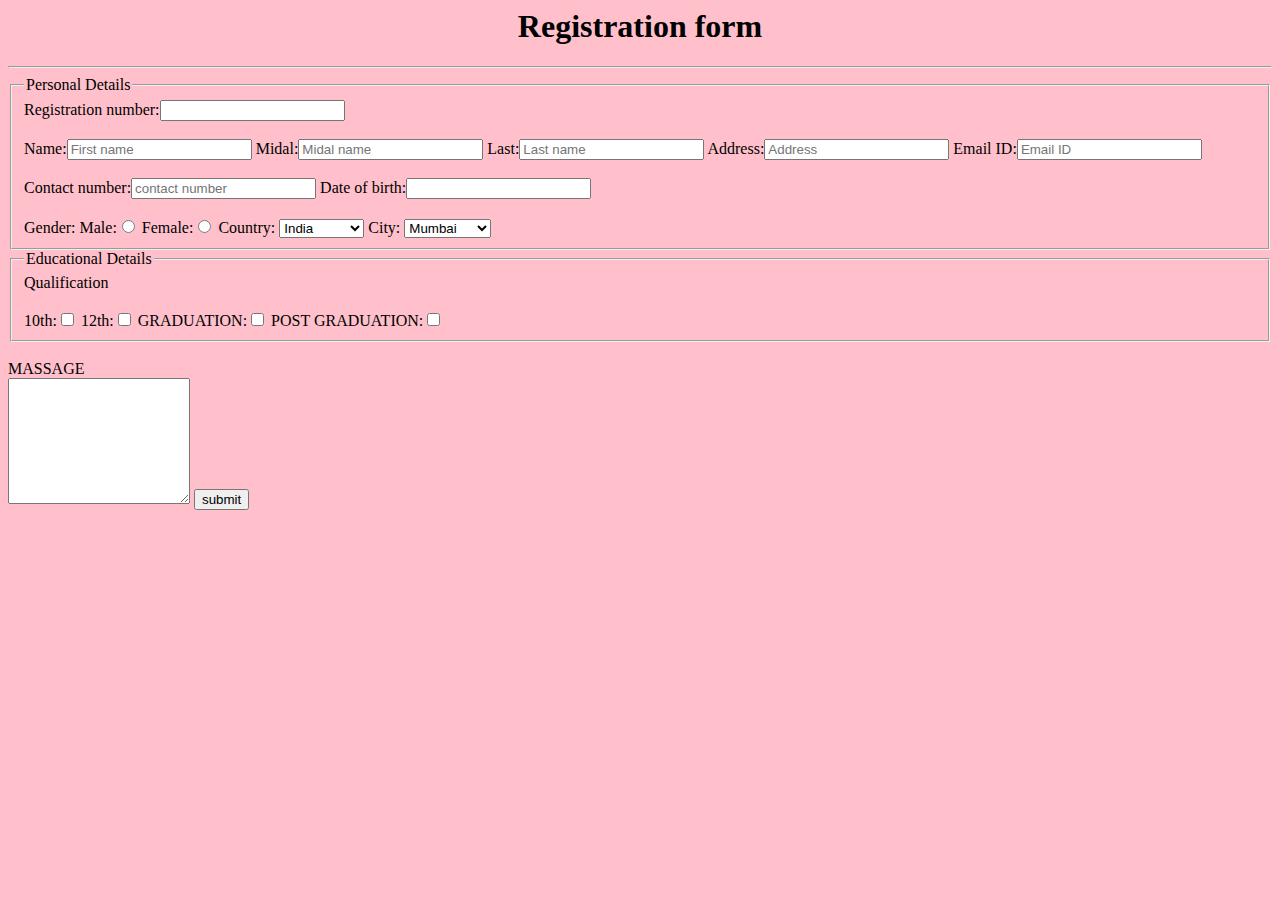
<file: Registration.html>
<html>
<head>
<title>Registration Form</title>
</head>
<body>
<h1><center>Registration form</center></h1>
<hr>
<fieldset>
<legend>Personal Details </legend>
Registration number:<input type="number"><br><br>
Name:<input type="text"placeholder="First name">
Midal:<input type="text"placeholder="Midal name">
Last:<input type="text"placeholder="Last name">
Address:<input type="text"placeholder="Address">
Email ID:<input type="text"placeholder="Email ID"><br><br>
Contact number:<input type="number"placeholder="contact number">
Date of birth:<input type="number>placeholder="DOB"><br><br>
Gender:
        Male:<input type="radio"name="Gender">
		Female:<input type="radio"name="Gender">
Country:
<select>
          <option>India</option>
		  <option>japan</option>
		  <option>chaina</option>
		  <option>hong kong</option>
		  <option>indonasia</option>
		  <option>italy</option>
		  <option>cannada</option>
		  <option>America</option>
		  <option>Singapore</option>
		  <option>shri lanka</option>
</select>
City:
<select>
        <option>Mumbai</option>
		<option>Dehli</option>
		<option>banglore</option>
		<option>Ahmdabad</option>
		<option>Indore</option>
		<option>Agra</option>
		<option>Surat</option>
		<option>Pune</option>
		<option>Shri nagar</option>
		<option>Jaipur</option>
</select>
</fieldset>
<fieldset>
<legend> Educational Details </legend>
Qualification<br><br>
             10th:<input type="checkbox">
			 12th:<input type="checkbox">
			 GRADUATION:<input type="checkbox">
			 POST GRADUATION:<input type ="checkbox">
</fieldset><br>
MASSAGE<br>
<textarea rows="8"></textarea>
<button>submit</button>
<body style="background-color:pink">
</body>
</html>
</file>
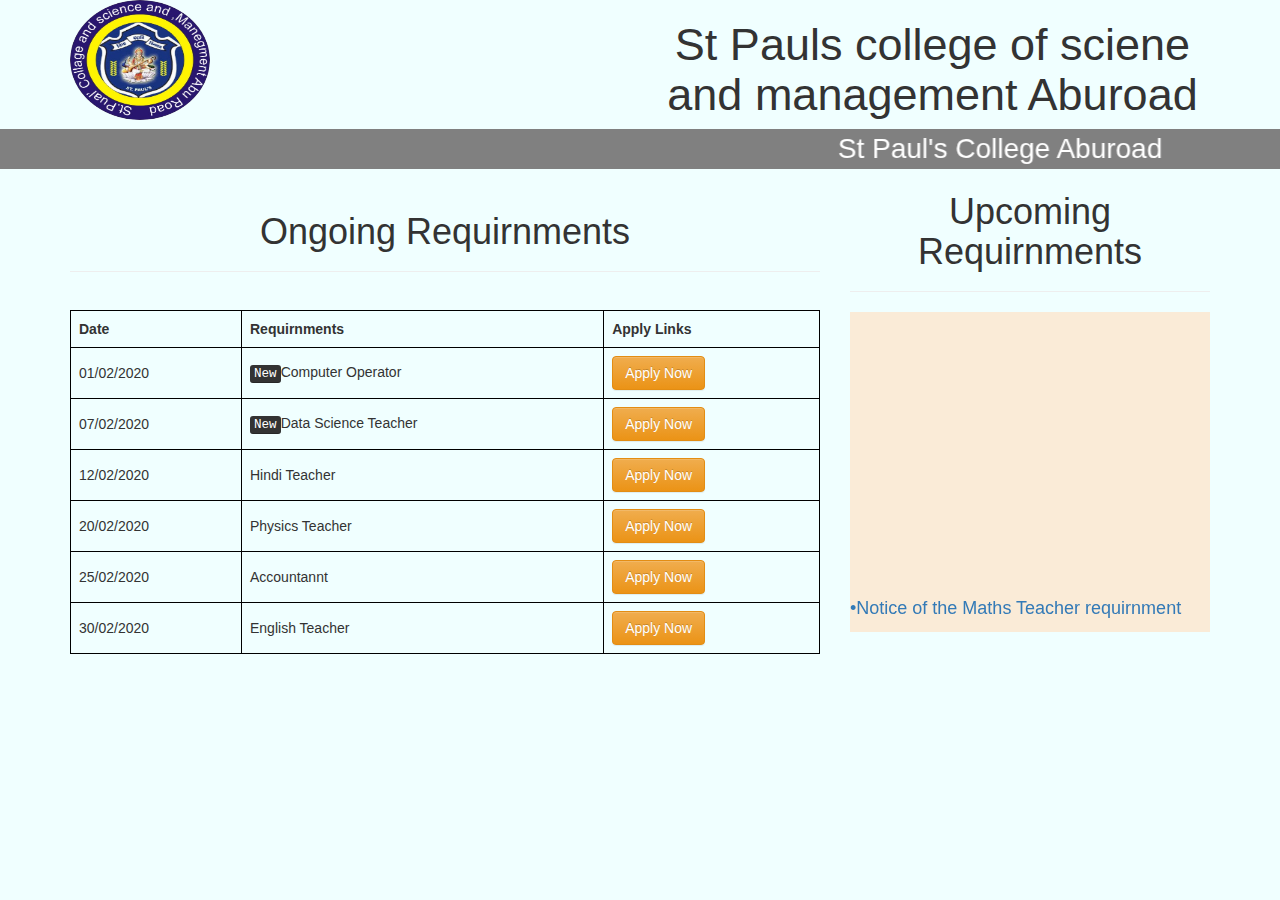
<file: requirnment.html>
<!DOCTYPE html>
<html>
<head>
    <title>Requirnment Portal</title>
    <!-- Latest compiled and minified CSS -->
<link rel="stylesheet" href="https://stackpath.bootstrapcdn.com/bootstrap/3.4.1/css/bootstrap.min.css" integrity="sha384-HSMxcRTRxnN+Bdg0JdbxYKrThecOKuH5zCYotlSAcp1+c8xmyTe9GYg1l9a69psu" crossorigin="anonymous">

<!-- Optional theme -->
<link rel="stylesheet" href="https://stackpath.bootstrapcdn.com/bootstrap/3.4.1/css/bootstrap-theme.min.css" integrity="sha384-6pzBo3FDv/PJ8r2KRkGHifhEocL+1X2rVCTTkUfGk7/0pbek5mMa1upzvWbrUbOZ" crossorigin="anonymous">

<!-- Latest compiled and minified JavaScript -->
<script src="https://stackpath.bootstrapcdn.com/bootstrap/3.4.1/js/bootstrap.min.js" integrity="sha384-aJ21OjlMXNL5UyIl/XNwTMqvzeRMZH2w8c5cRVpzpU8Y5bApTppSuUkhZXN0VxHd" crossorigin="anonymous"></script>
     <link rel="stylesheet" href="https://cdnjs.cloudflare.com/ajax/libs/animate.css/3.7.2/animate.min.css">
     <meta charset="utf-8">
    <meta name="viewport" content="width=device-width, initial-scale=1, shrink-to-fit=no">
   
  <style>
      *{
          margin: 0;
          padding: 0;
          background-color: azure;
      }
        table {
  font-family: arial, sans-serif;
  border-collapse: collapse;
  width: 100%;
            margin-top: 5%;
           
}
      img{
          border-radius: 50%;
      }
td, th {
  border: 1px solid #000;
  text-align: left;
  padding: 8px;
}

tr:nth-child(even) {
  background-color: #dddddd;
}
      #content h1{
          margin-top: 5%;
          text-align: center;
      }
       #header h1{
            font-size: 45px;
        }
        marquee{
            background: gray;
            color: #fff;
            font-size: 28px;
        }
      #header header img{
          width: 140px;
          height: 120px;
      }
    </style>
    </head>

<body>
    <section id="header">
                <header>
            <div class="container">
                <div class="row mt-5">
                    <div class="col-md-6">
            <img src="img/st.jpg"class="img-fluid">
                    </div>
                    <div class="col-md-6">
    <h1 class="text-center">St Pauls college of sciene and management Aburoad</h1>
                    </div>
                </div>
            </div>
                    <marquee behavior="alternate"scrollamount="15">St Paul's College Aburoad</marquee>
                    </header>
        </section>
    <section id="content">
        <div class="container">
<div class="row">
            <div class="col-md-8 mb-25">
   <h1 class="animated infinite heartBeat text-center">Ongoing Requirnments</h1>
<hr class="w-25 text-center mx-auto">
<table>
  <tr>
    <th>Date</th>
    <th>Requirnments</th>
    <th>Apply Links</th>
  </tr>
  <tr>
    <td>01/02/2020</td>
    <td><kbd>New</kbd>Computer Operator</td>
    <td><input type="button"class="btn btn-warning"value="Apply Now"onclick= "window.location.href = 'application.html'"></td>
  </tr>
  <tr>
    <td>07/02/2020</td>
    <td><kbd>New</kbd>Data Science Teacher</td>
    <td><input type="button"class="btn btn-warning"value="Apply Now"onclick= "window.location.href = 'application1.html'"></td>
  </tr>
  <tr>
    <td>12/02/2020</td>
    <td>Hindi Teacher</td>
    <td><input type="button"class="btn btn-warning"value="Apply Now"onclick= "window.location.href = 'application2.html'"></td>
  </tr>
  <tr>
    <td>20/02/2020</td>
    <td>Physics Teacher</td>
    <td><input type="button"class="btn btn-warning"value="Apply Now"onclick= "window.location.href = 'application3.html'"></td>
  </tr>
  <tr>
    <td>25/02/2020</td>
    <td>Accountannt</td>
    <td><input type="button"class="btn btn-warning"value="Apply Now"onclick= "window.location.href = 'application4.html'"></td>
  </tr>
  <tr>
    <td>30/02/2020</td>
    <td>English Teacher</td>
    <td><input type="button"class="btn btn-warning"value="Apply Now"onclick= "window.location.href = 'application5.html'"></td>
  </tr>
</table>
    </div>
    <div class="col-md-4 mb-25">
  <h1 class="animated infinite shake text-center mt-25">Upcoming Requirnments</h1>
<hr class="w-25 text-center mx-auto">
        <aside id="side">
        
            <marquee style="background-color: antiquewhite"direction="up">
                <a href="document\Notice_20191101075955.pdf" style="font-size: 18px;">&bull;Notice of the Maths Teacher requirnment<br></a>
         <a href="document\Notice_20191101075955.pdf" style="font-size: 18px;">&bull;Notice of the HRM Teacher requirnment<br></a>
          <a href="document\Notice_20191101075955.pdf" style="font-size: 18px;">&bull;Notice of the Business Communicatin Teacher requirnment<br></a>
           <a href="document\Notice_20191101075955.pdf" style="font-size: 18px;">&bull;Notice of the  Prncipal requirnment<br></a>
           <a href="document\Notice_20191101075955.pdf" style="font-size: 18px;">&bull;Notice of the DBMS Teacher requirnment<br></a>
            <a href="document\Notice_20191101075955.pdf" style="font-size: 18px;">&bull;Notice of the Web Technology Teacher requirnment<br></a>
               </marquee>
        </aside>
    </div>
            </div>        
</div>
        </section>
    </body>
</html>
</file>
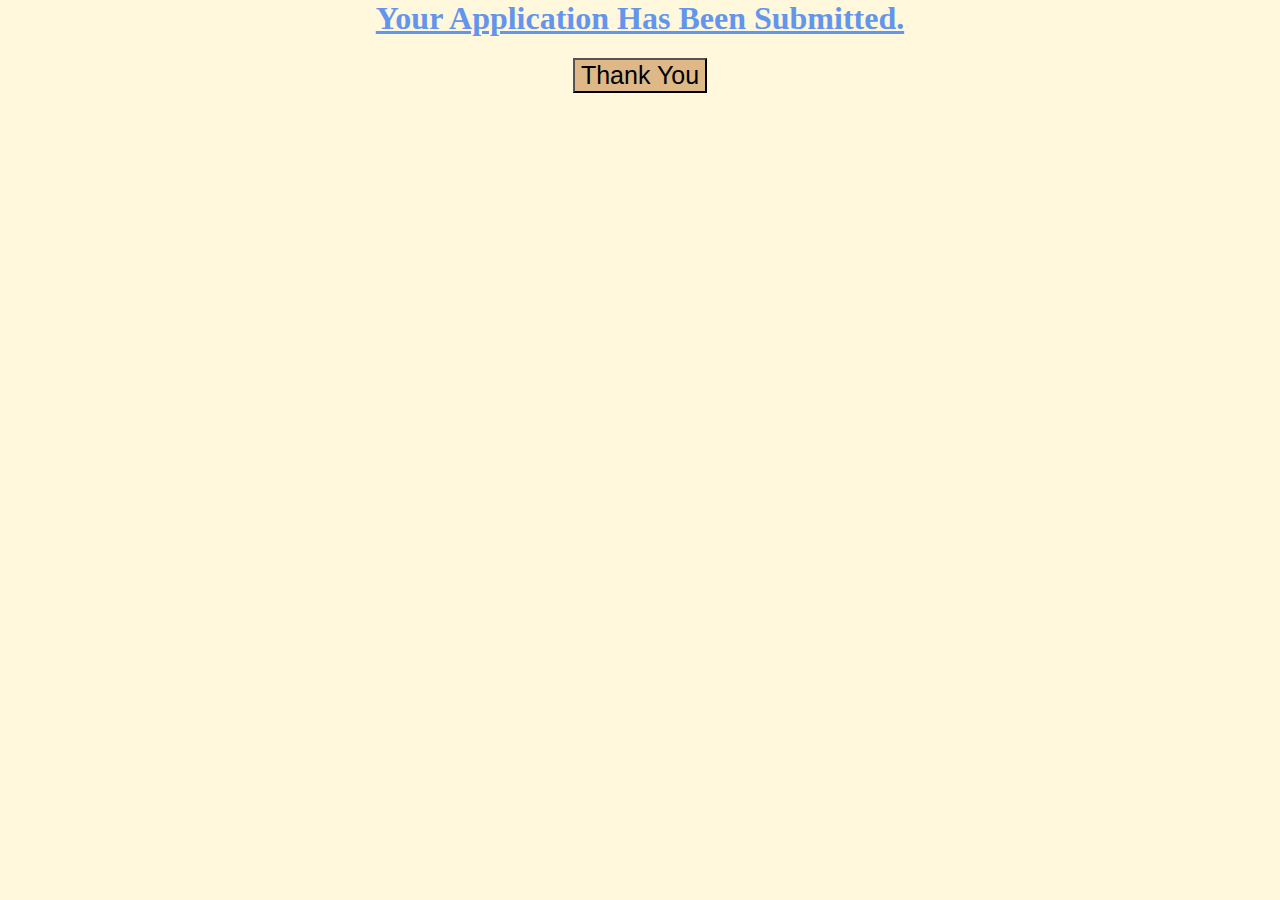
<file: submit.html>
<html>
<head>
    <title>Acknowledgement</title>
    <style>
        body{
            margin: 0;
            padding: 0
        }
        h1{
            text-decoration: underline;
            color: cornflowerblue;
        }
        button{
            font-size: 25px;
            text-align: center; 
            background-color: burlywood;
        }
        button:hover{
            cursor: pointer;
            background-color: aqua;
        }
    </style>
    </head>
<body style="background-color: cornsilk">
    <h1 style="text-align: center">Your Application Has Been Submitted.</h1>
    <center><button type="button"value=""onclick ="confirmation()">Thank You</button></center>
    <script>
    function confirmation(){
        var a = confirm("Go to homepage");
        if(a){
            alert("Redirect to homepage")
            window.location = "homepage.html";
        }
        else{
            alert("Soory! you click on cancel button");
        }
    }
    </script>
    </body>
</html>
</file>
<file: css/style1.css>
body{
    background: url(a1.jpg);
    font-family: sans-serif;
    background-position: center;
    background-repeat: no-repeat;
    background-size: cover;
    box-sizing: border-box;
}
form{
    width: 500px;
    margin: 8% auto;
    padding: 50px 0;
    text-align: center;
  box-shadow: 20px 20px 50px 10px pink;
     background:  linear-gradient(217deg, rgba(255,0,0,.8), rgba(255,0,0,0) 70.71%),
  }
.input-box{
    margin: 30px auto;
    width: 65%;
    position: relative;
}
.input-box input{
    width: 100%;
    height: 41px;
    border: none;
    background: #efefef;
    padding-left: 50px;
}
span{
    position: absolute;
    left: 0;
    top: 0;
    height: 41px;
    width: 41px;
   background: linear-gradient(0.25turn, #3f87a6, #ebf8e1, #f69d3c);
 }
span .fa{
    padding: 11px;
    color: #000;
    font-size: 21px;
}
form img{
    border-radius: 50%;
}
button{
    width: 130px;
    height: 41px;
    color: #fff;
    border: none;
    outline: none;
    font-size: 16px;
    background: linear-gradient(to right,#4caf50,#00bcd4);
    box-shadow: 0 8px 10px -10px rgba(0,0,0,0);
    margin-top: 12px;
}
button .fa{
    font-size: 18px;
   margin-right: 11px;
}
button:hover{
    cursor: pointer;
}
.password-strength-indicator .very-weak{
    background: #ef0000;
    width: 20%;
}
.password-strength-indicator .weak{
    background: #f6891f;
    width: 40%;
}
.password-strength-indicator .mediocre{
    background: #eeee00;
    width: 60%;
}
.password-strength-indicator .strong{
    background: #99ff33;
    width: 80%;
}
.password-strength-indicator .very-strong{
    background: #22cf00;
    width: 100%;
}
.password-strength-indicator{
    margin-top: 59px;
    font-size: 15px;
    width: 120px;
    height: 21px;
}
</file>
<file: css/style.css>
*{
    margin: 0;
    padding: 0;
    font-family: 'Roboto', sans-serif;
}

#slider
{
    width: 100%;
}
.carousel-caption
{
  top: 50%;
    transform: translateY(-50%);
    bottom: initial !important;
}
.carousel-caption h5
{
color: #4287f5;
    font-size: 45px;
}
.carousel-inner img{
    width: 100%;
    height: 100%;
}
nav-bar{
    position: sticky;
    top: 0;
    z-index: 10;
    
}
.navbar-brand img{
    height: 41px;
    padding-left: 30px;
    
}
.navbar-nav li{
    padding: 0 10px;
}
.navbar-nav li a
{
    float:left;
    text-align: right;
}
#nav-bar ul li a:hover
{
    color: #007bff !important;
}
.navbar{
    background: #fff;
}
.navbar-toggler{
    border: none! important;
}
.nav-link
{
    color: #555;
    font-weight: 600;
    font-size: 16px;
}
span{
    font-size: 25px;
    font-family: sans-serif;;
    text-decoration: underline;
    color:red;
}
p{
    color:#007bff;
}
#About{
    background-color: #efefef;
}
.card:hover{
   box-shadow: 0 0 15px 5px rgba(0,0,0,0.2);
    cursor: pointer;
    transition: 0.5s;
    background-color: pink;
    border: 1px solid blue;
    }
blockquote{
    font-size: 16px;
    line-height: 30px;
}
blockquote::before{
   content: '\93';
    font-size: 50px;
    color: #007bff;
    position: relative;
    line-height: 20px;
    bottom: -10px;
}
blockquote::after{
   content: '\94';
    font-size: 50px;
    color: #007bff;
    position: relative;
    line-height: 10px;
    bottom: -15px;
}
#contact{
    background-image:  linear-gradient(217deg, rgba(255,0,0,.8), rgba(255,0,0,0) 70.71%),
            linear-gradient(127deg, rgba(0,255,0,.8), rgba(0,255,0,0) 70.71%),
            linear-gradient(336deg, rgba(0,0,255,.8), rgba(0,0,255,0) 70.71%);
    background-size: cover;
    background-position: center;
    font-family: sans-serif;
    font-size: 25px;
    padding: 75px;
    text-align: center;
}
#Activities{
    background-color: #efefef;
}
#Activities img{
border:2px solid pink;
}
#Activities img:hover{
border:2px solid #007bff;
    cursor: pointer;
    -webkit-box-shadow: -17px 6px 96px -9px rgba(143,36,127,1);
-moz-box-shadow: -17px 6px 96px -9px rgba(143,36,127,1);
box-shadow: -17px 6px 96px -9px rgba(143,36,127,1);
zoom:2;
}
#testimonials{
    padding-top: 50px;
    padding-bottom: 50px;
}
#student .row{
   margin-top: 50px;
}
.col-md-4{
    margin: 41px auto;
}
.profile{
    padding: 70px 10px 10px;
    background-color: #efefef;
}
.user{
    width: 150px;
    height: 150px;
    border-radius: 45%;
}
.profile img{
    top: -80px;
    margin-left: -65px;
    position: absolute;
    left: calc(50% -60px);
     border-color: 10px solid pink;
   
}
.profile h3{
    font-size: 20px;
    color: #007bff;
    margin-top: 15px;
}
#student span{
    font-size: 12px;
    color: #333;
}
blockquote{
    font-size: 16px;
    line-height: 30px;
}
blockquote::before{
   content: '\93';
    font-size: 35px;
    color: #007bff;
    position: relative;
    line-height: 20px;
    bottom: -10px;
}
blockquote::after{
   content: '\94';
    font-size: 35px;
    color: #007bff;
    position: relative;
    line-height: 10px;
    bottom: -15px;
}
.profile:hover{
   box-shadow: -14px 10px 113px -20px rgba(0,0,0,0.75);
    cursor: pointer;
    transition: 0.5s;
}
#boxes  h1 span{
    color:#ff007f ;
    font-size: 41px;
    margin-left: 15px;
    text-decoration: none;
}
.cards{
    background-color: #efefef;
    margin-bottom: 45px;
}
.cards:hover{
    box-shadow: 1px 22px 55px 6px rgba(115,0,209,1);
}
#why-us span{
    font-size: 41px;
    color: #ff007f;
    text-decoration: none;
}
#why span{
    color: #ff007f;
    font-size: 41px;
    text-decoration: none;
}
#why .fa{
    font-size: 75px;
    color: #007bff;
    margin-left: 65px;
    margin-top: 45px;
    text-align: center;
}
#why .fa:hover{
    color: blue;
    cursor: pointer;
}
#footer{
     border-top: 2px solid #000;
    background: #363332;
    color: #fff;
    font-family: sans-serif;
}
#footer p{
    color: #fff;
}
#footer .fa-heart{
    color: red;
}
#footer ul li{
    margin-bottom: 15px;
}
.icon .fa{
font-size: 41px;
margin-left: 45px;
}
.icon .fa:hover{
cursor: pointer;
}

.batman{
    width: 100%;
    height: 100px;
    position: relative;
}

.batman img{
    width: 140px;
    height: 120px;
    position: absolute;
    left: 0px;
    top: 5px;
   animation-name: a;
    animation-duration: 6s;
    animation-timing-function: linear;
    animation-iteration-count: infinite;
}
@keyframes a{
    from{
        left: -15%;
    }
    to{
        left: 100%;
    }
}
</file>
